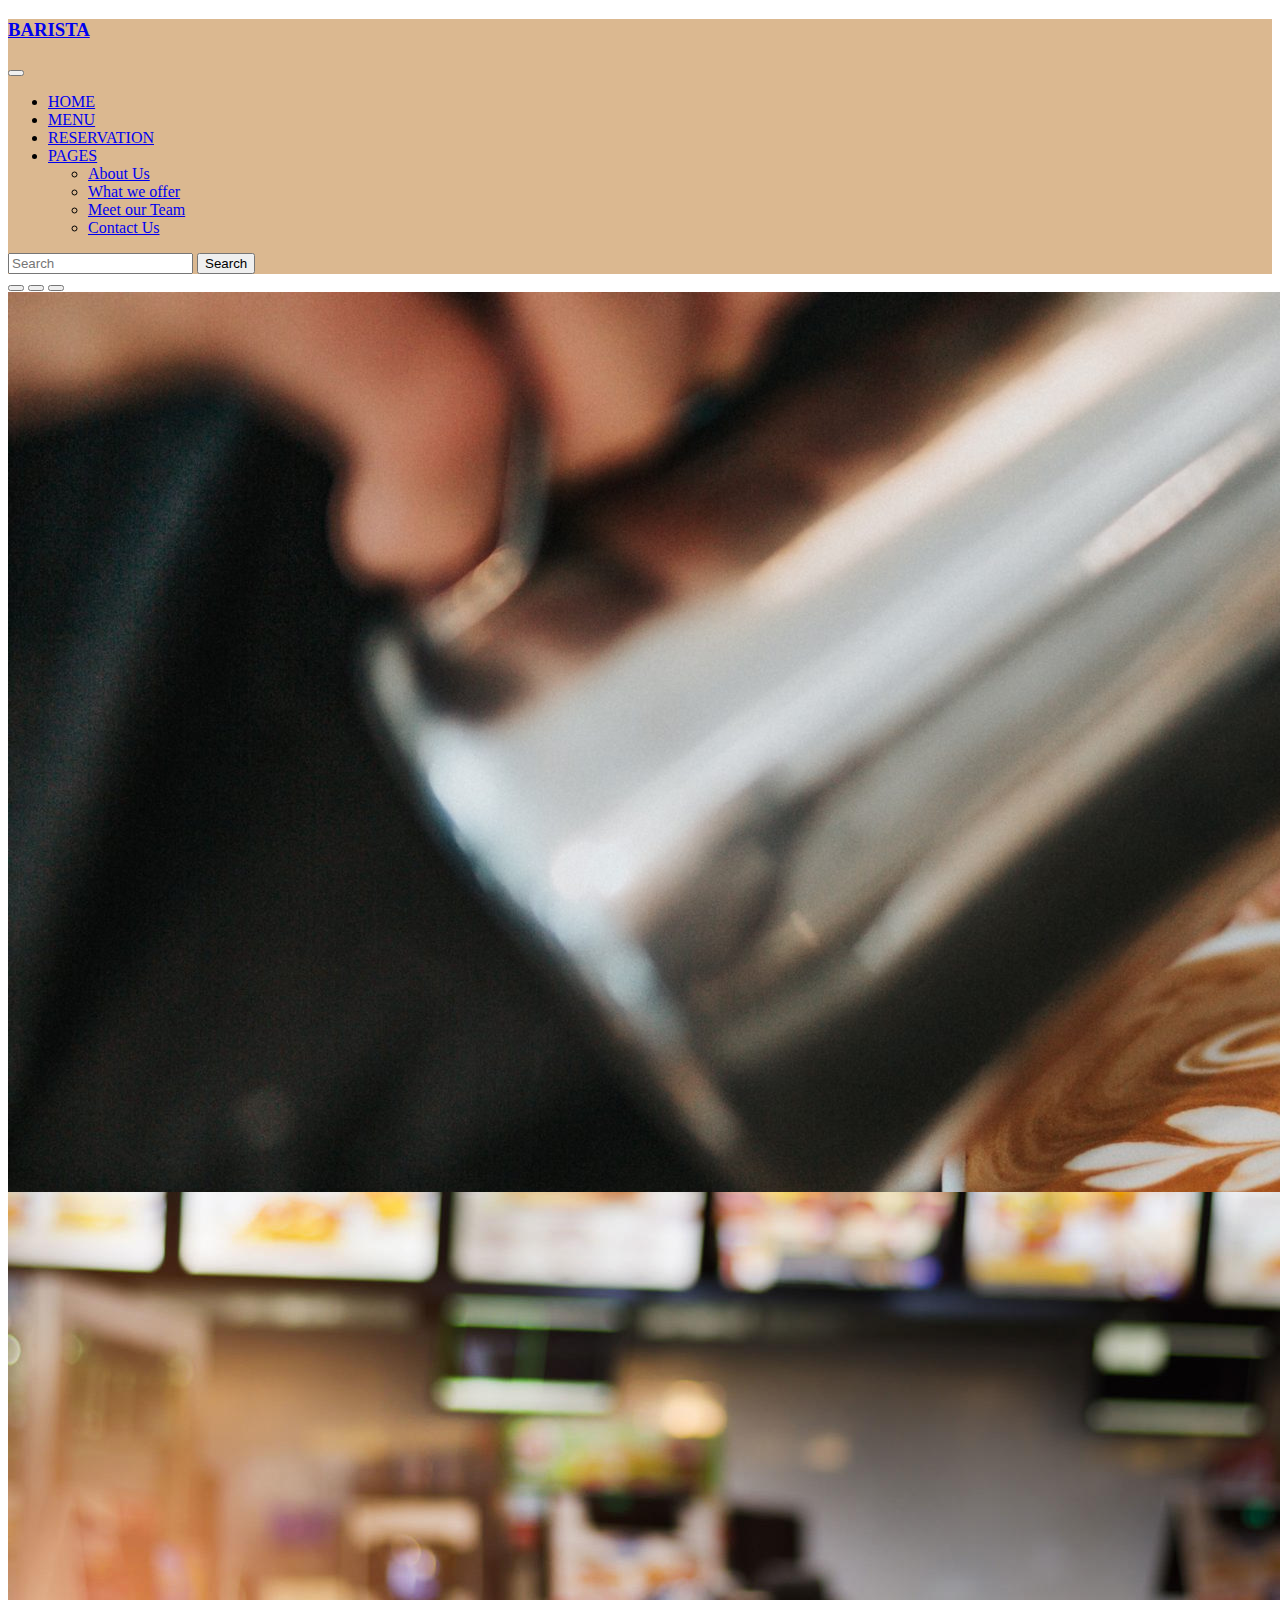
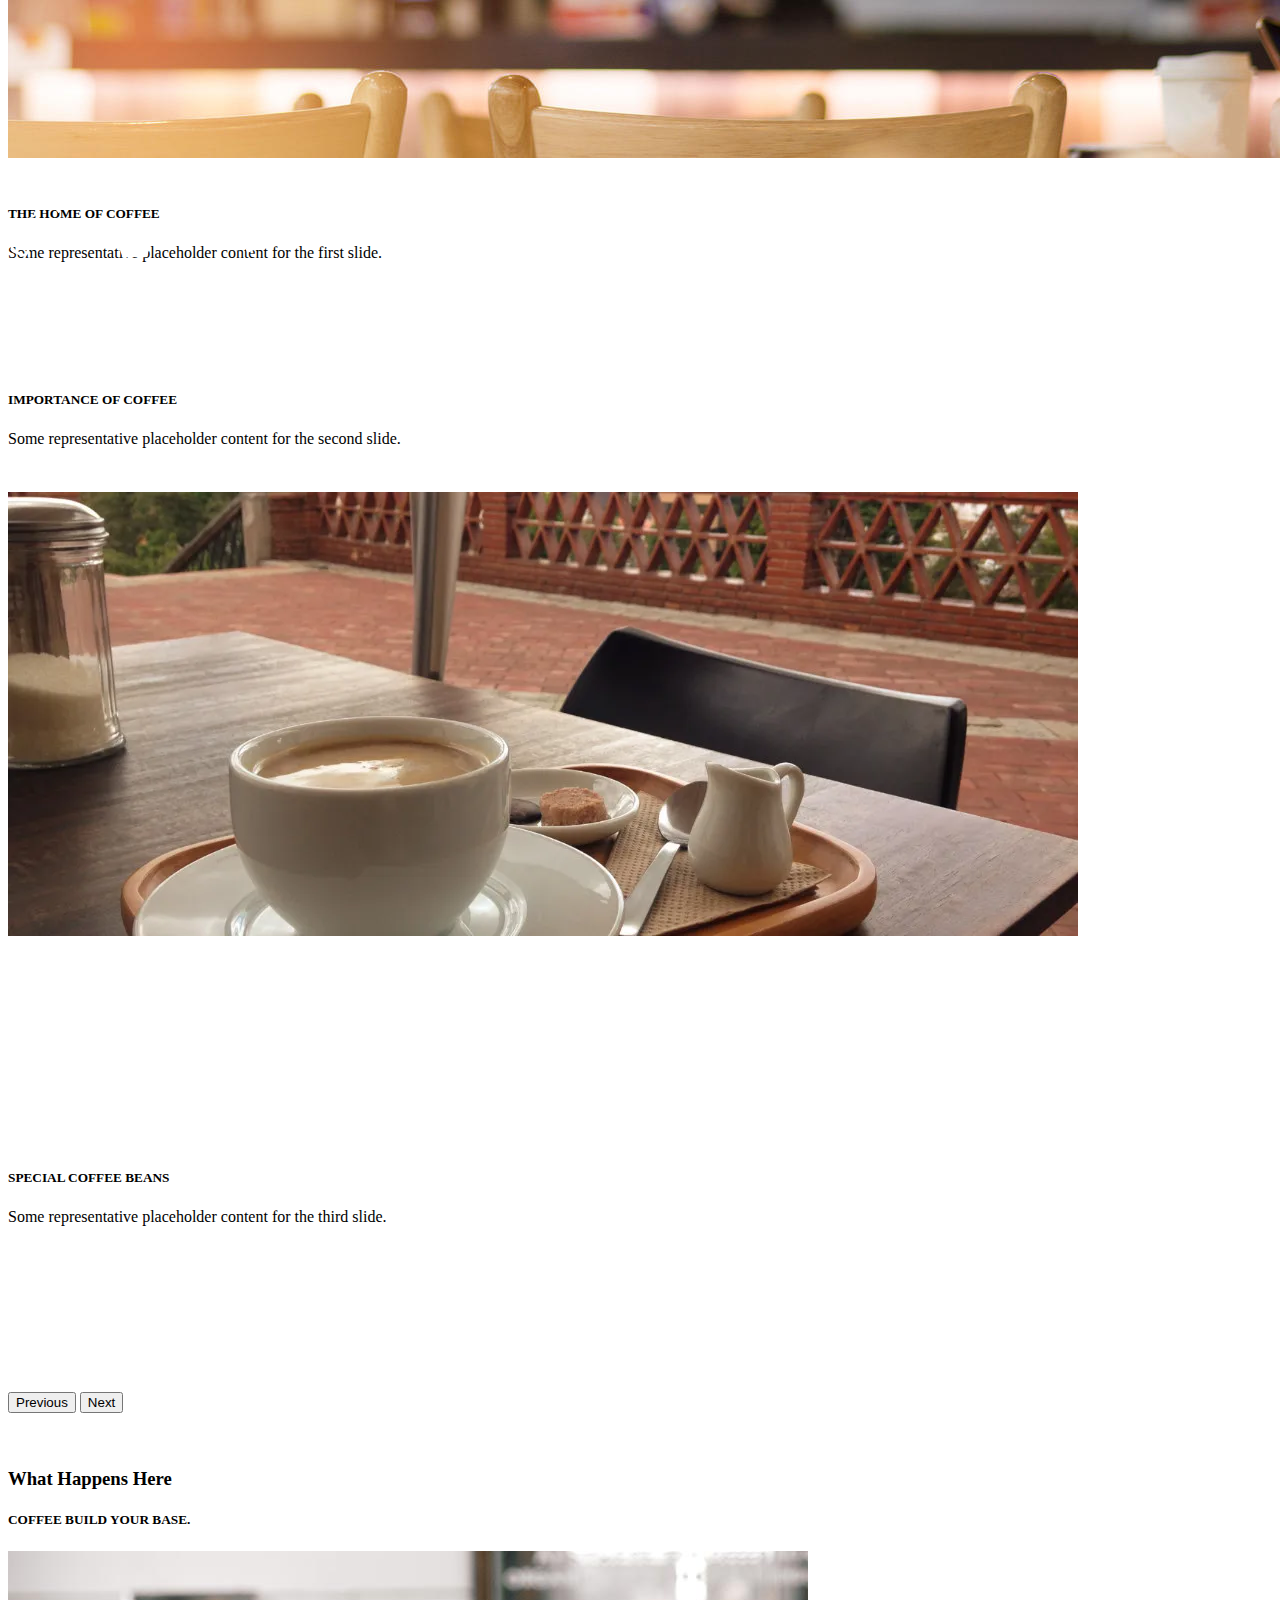
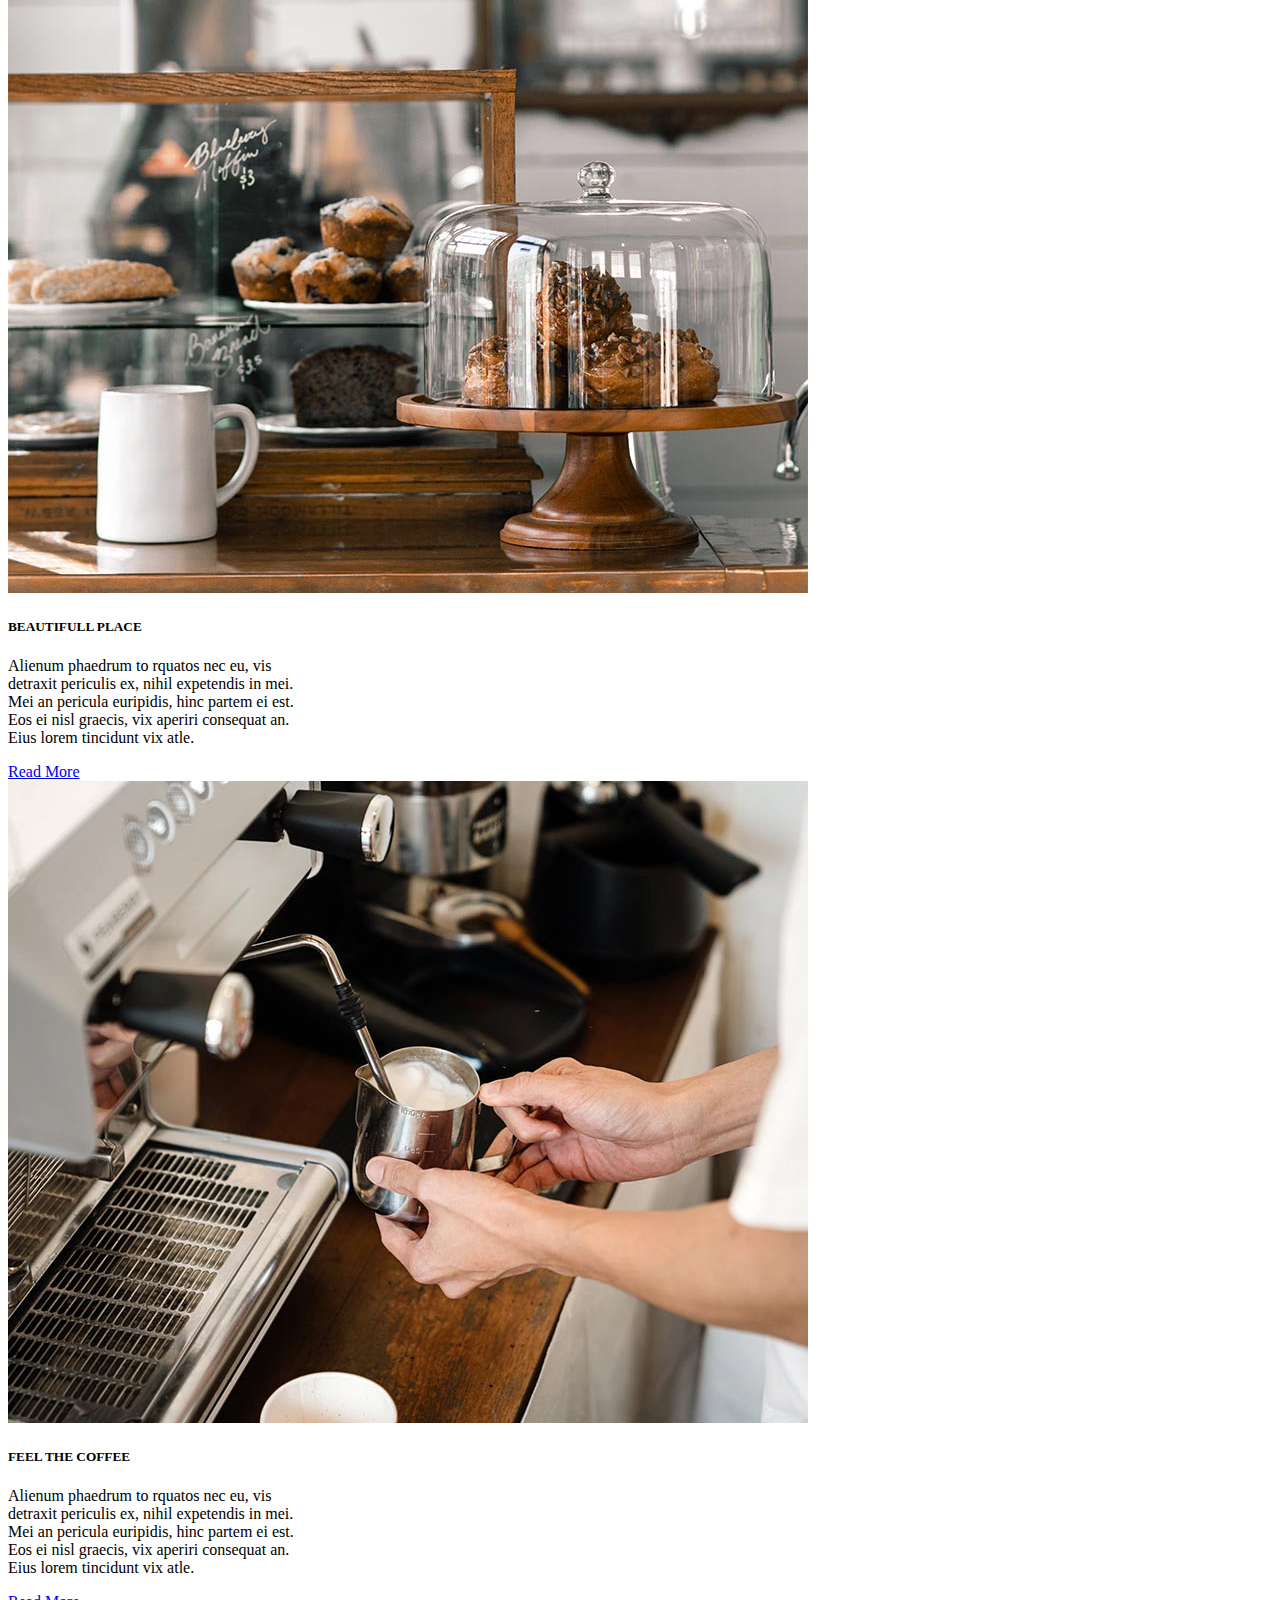
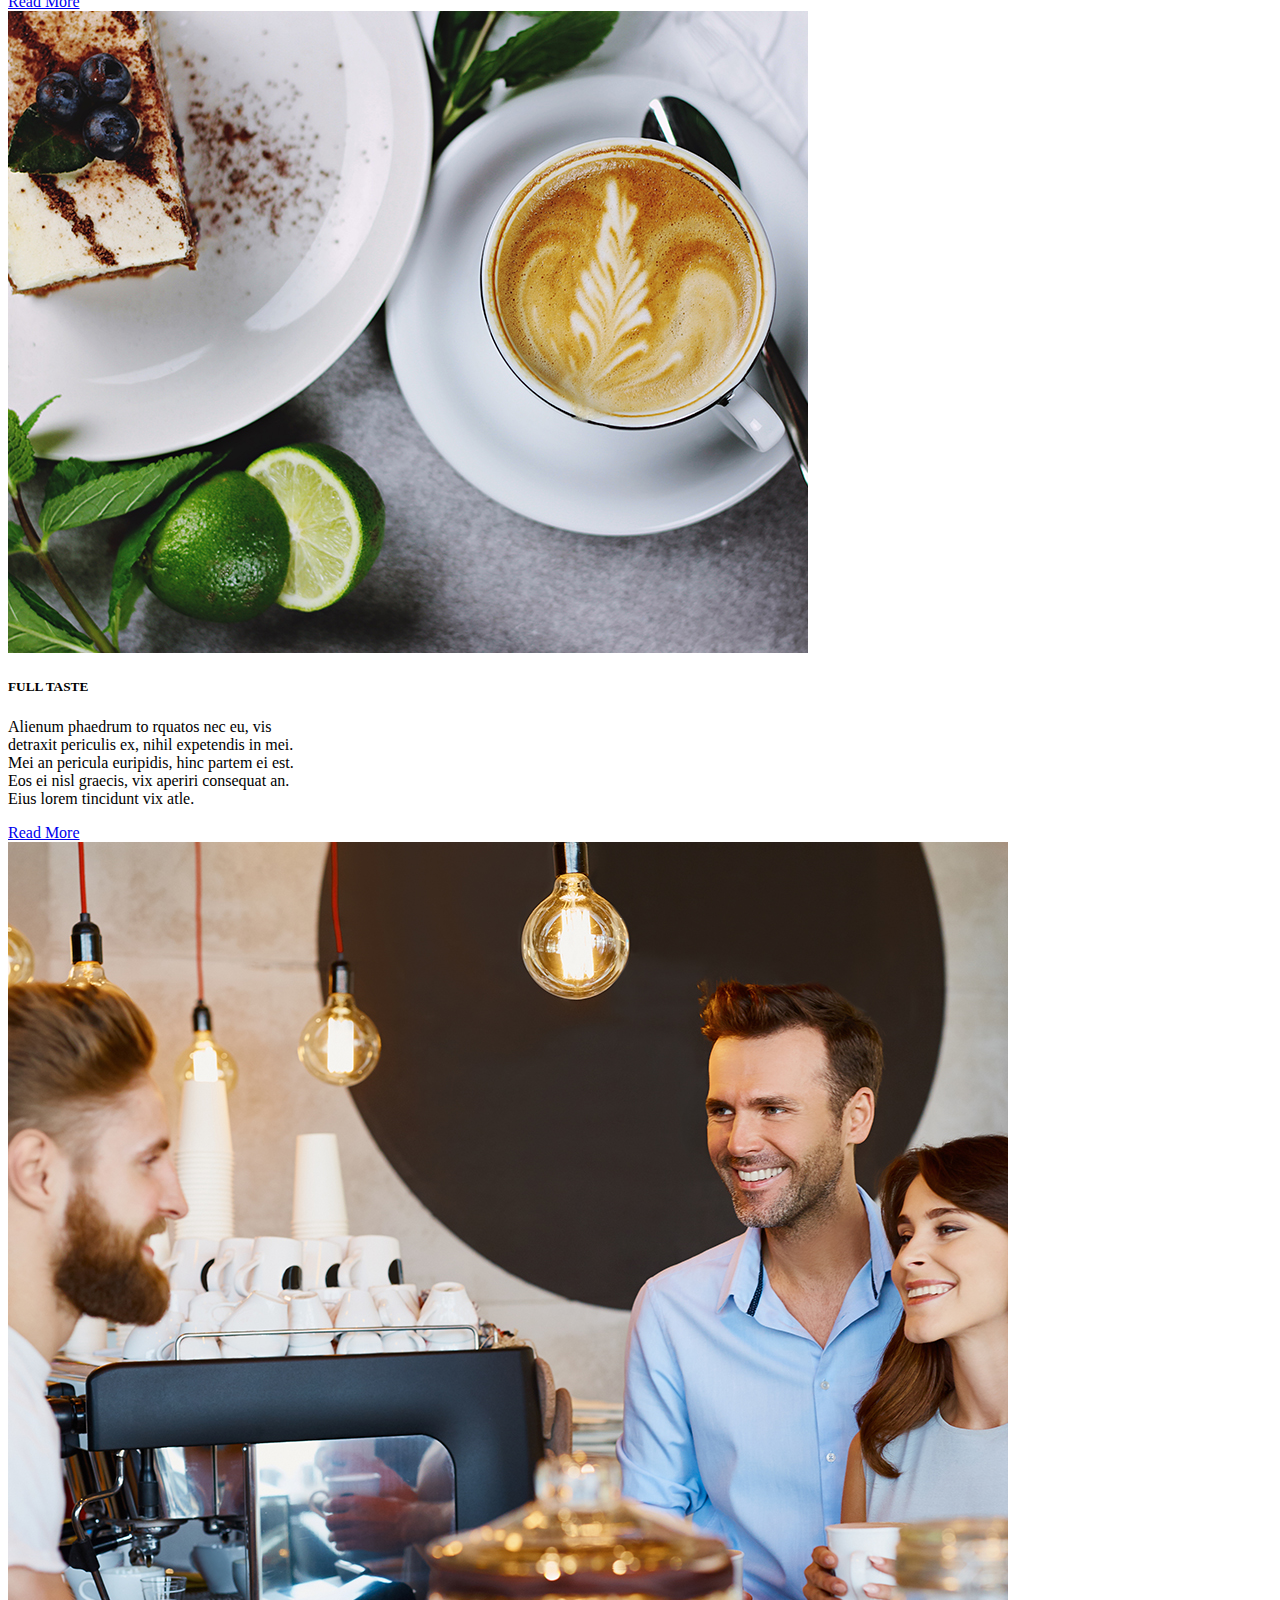
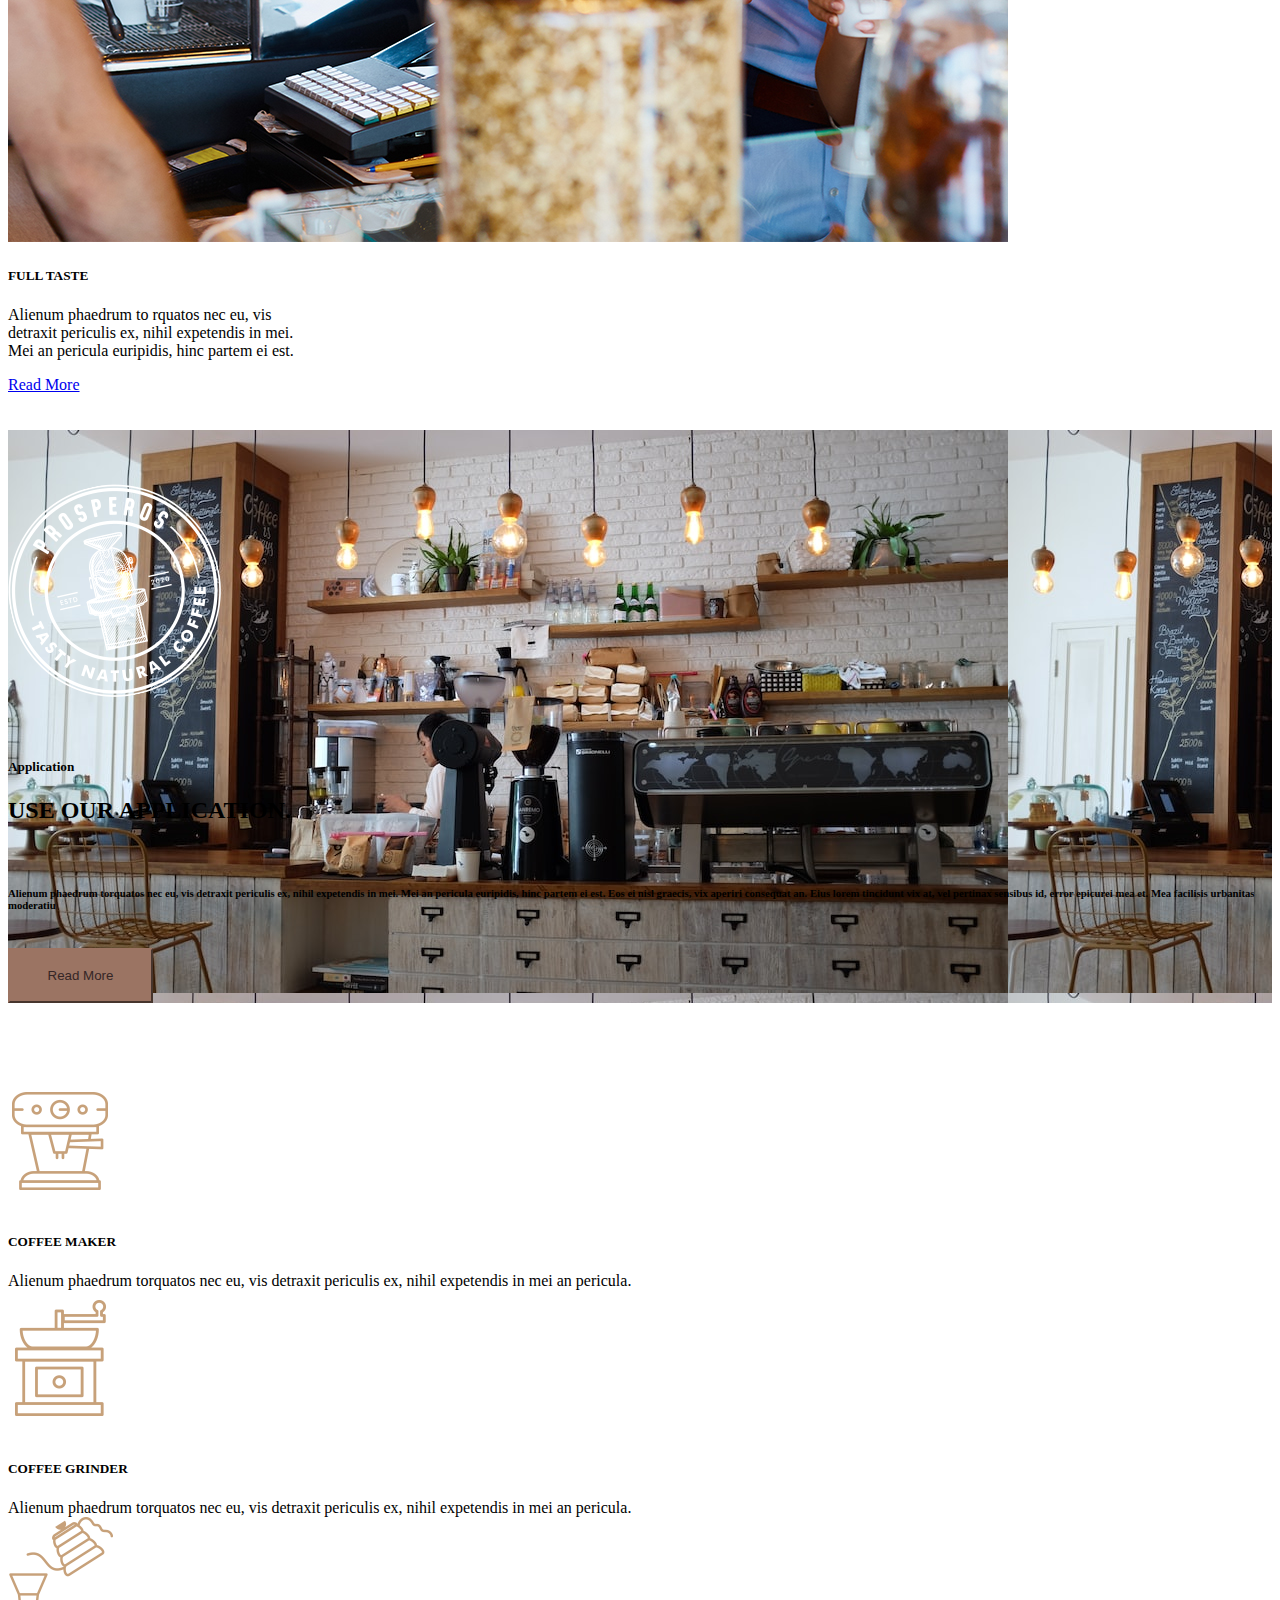
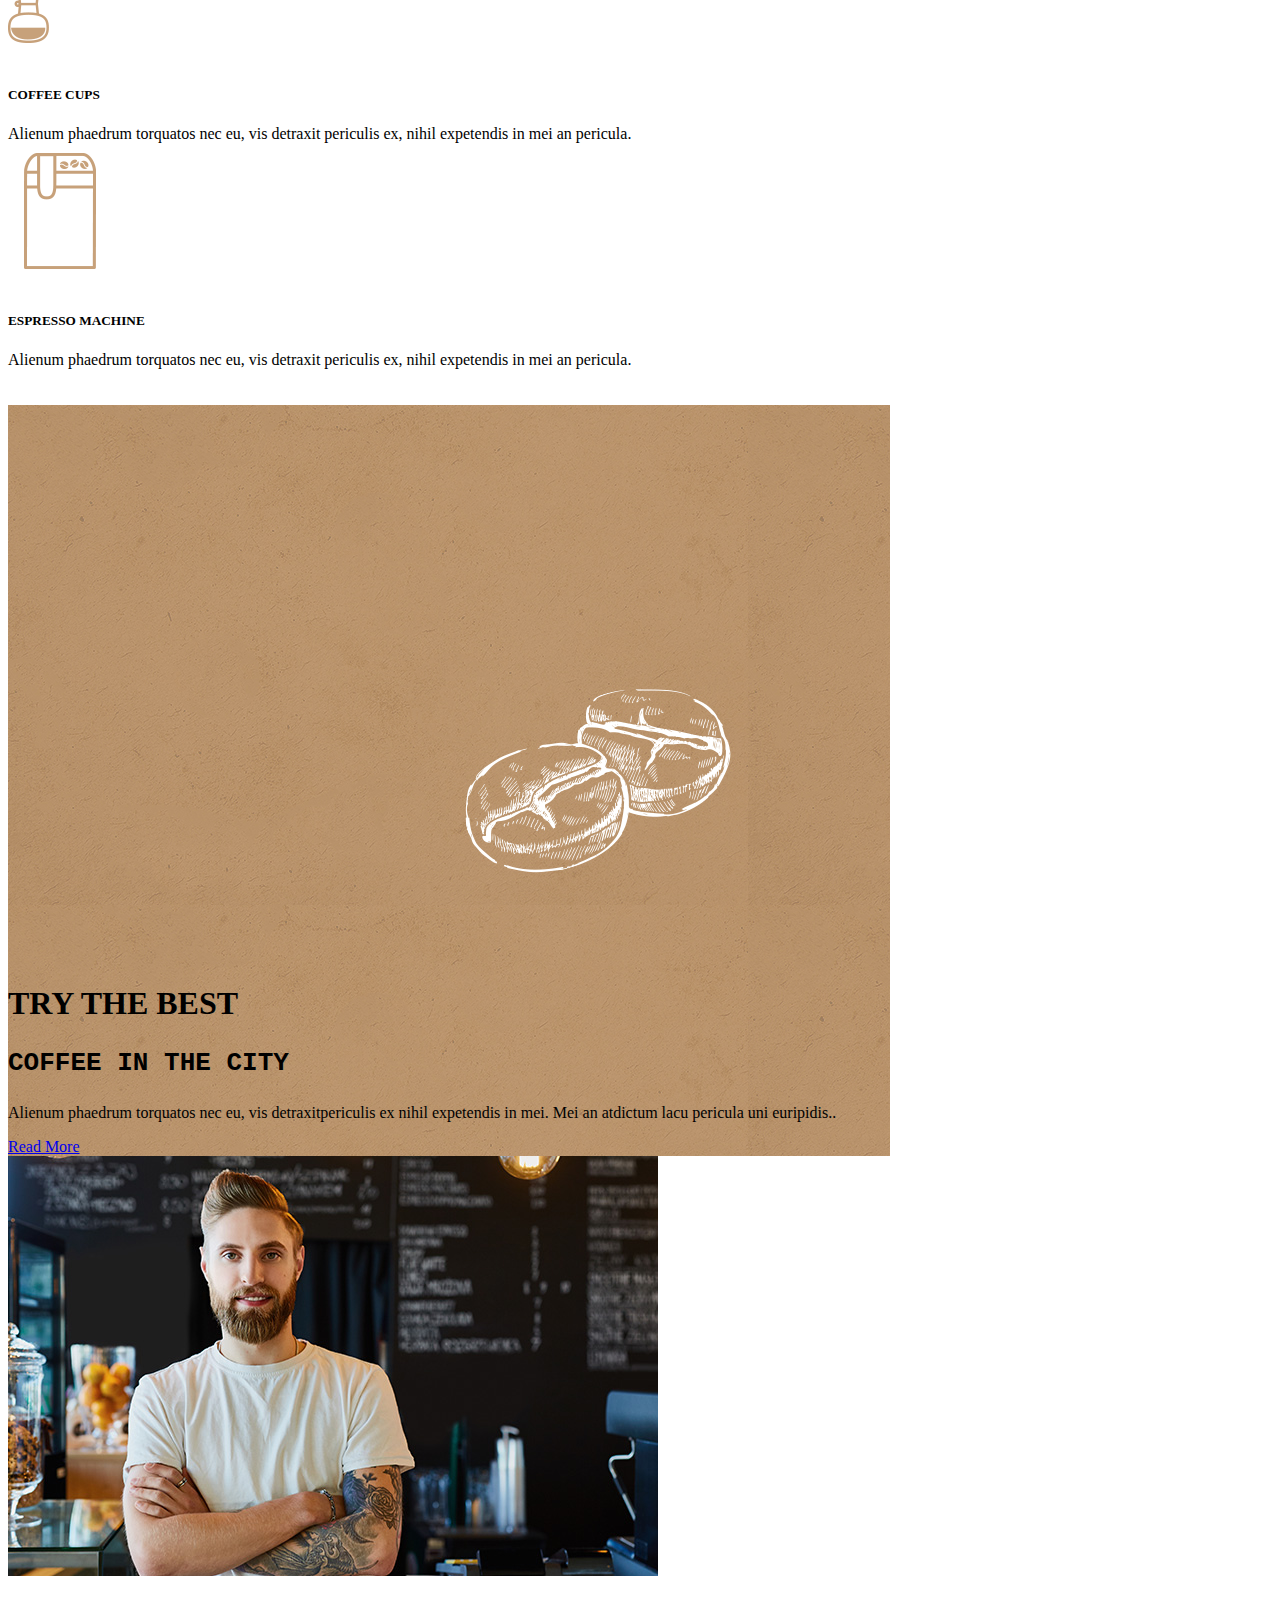
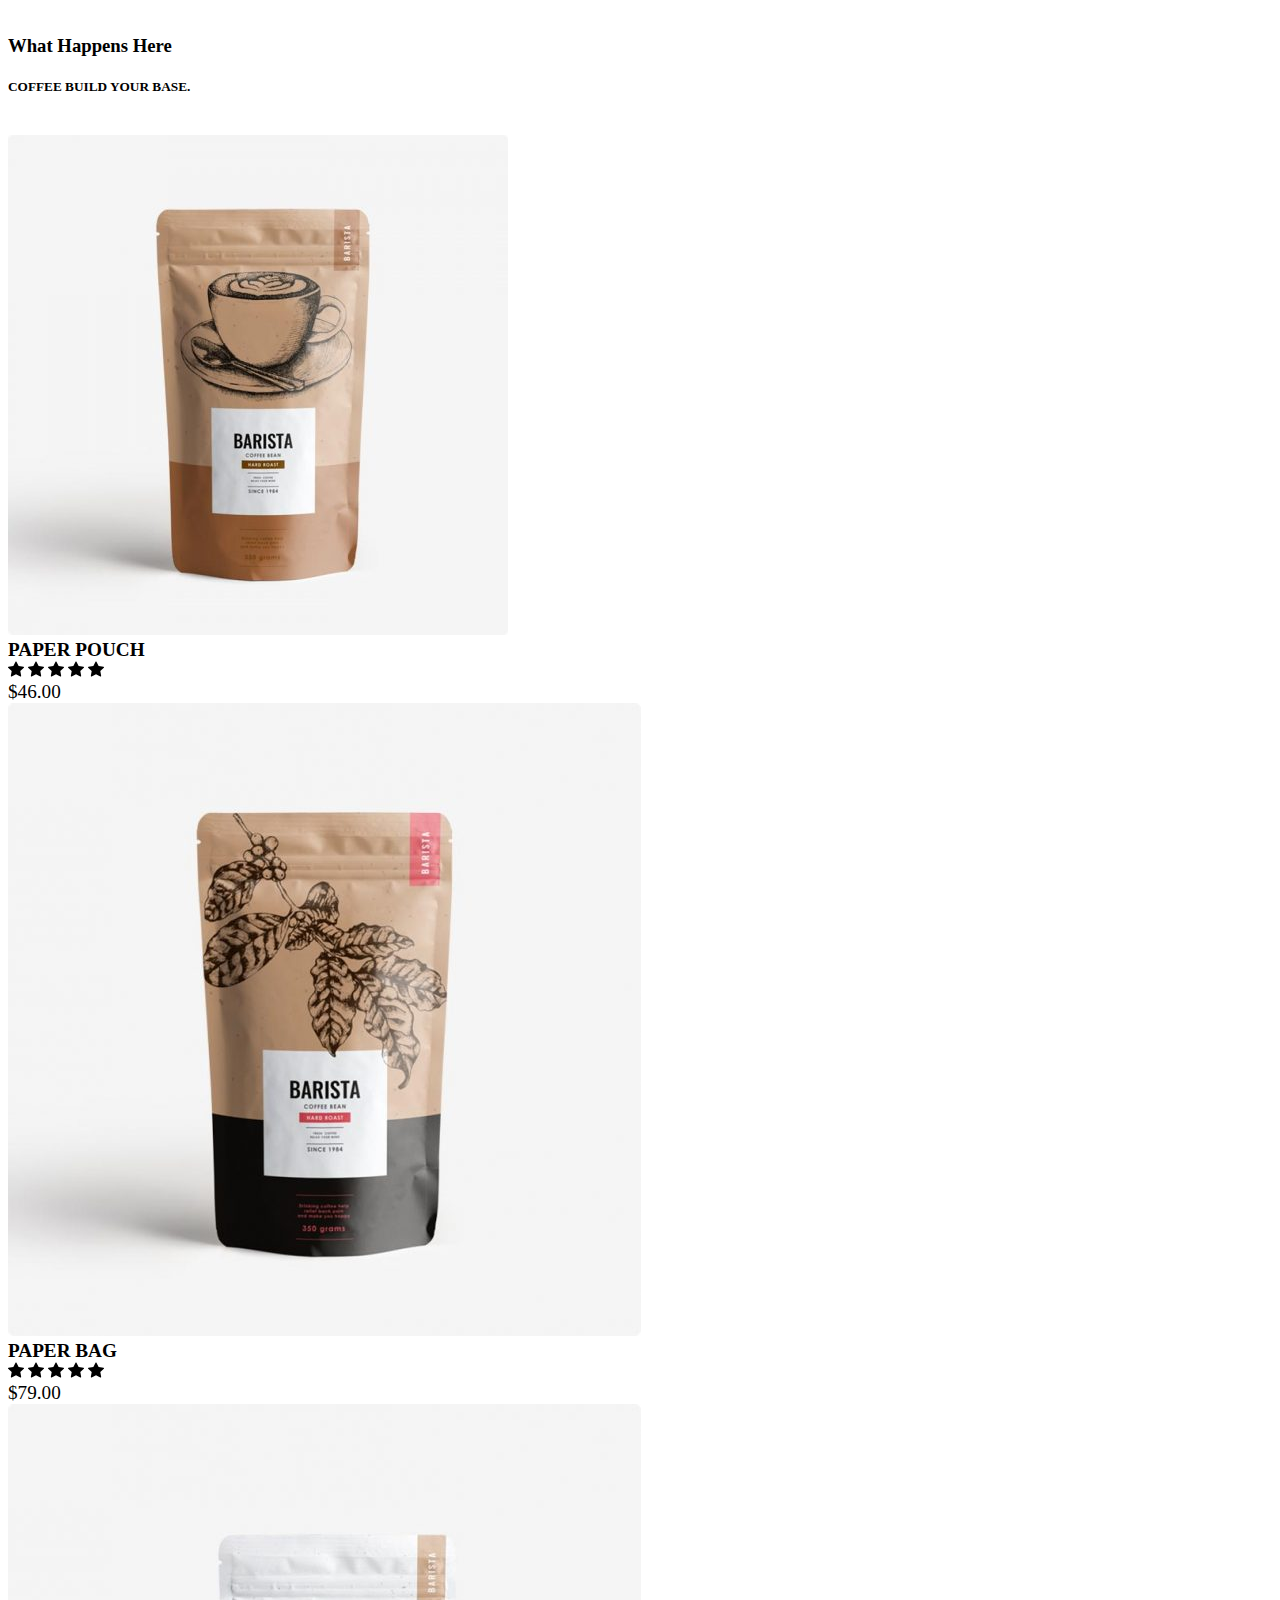
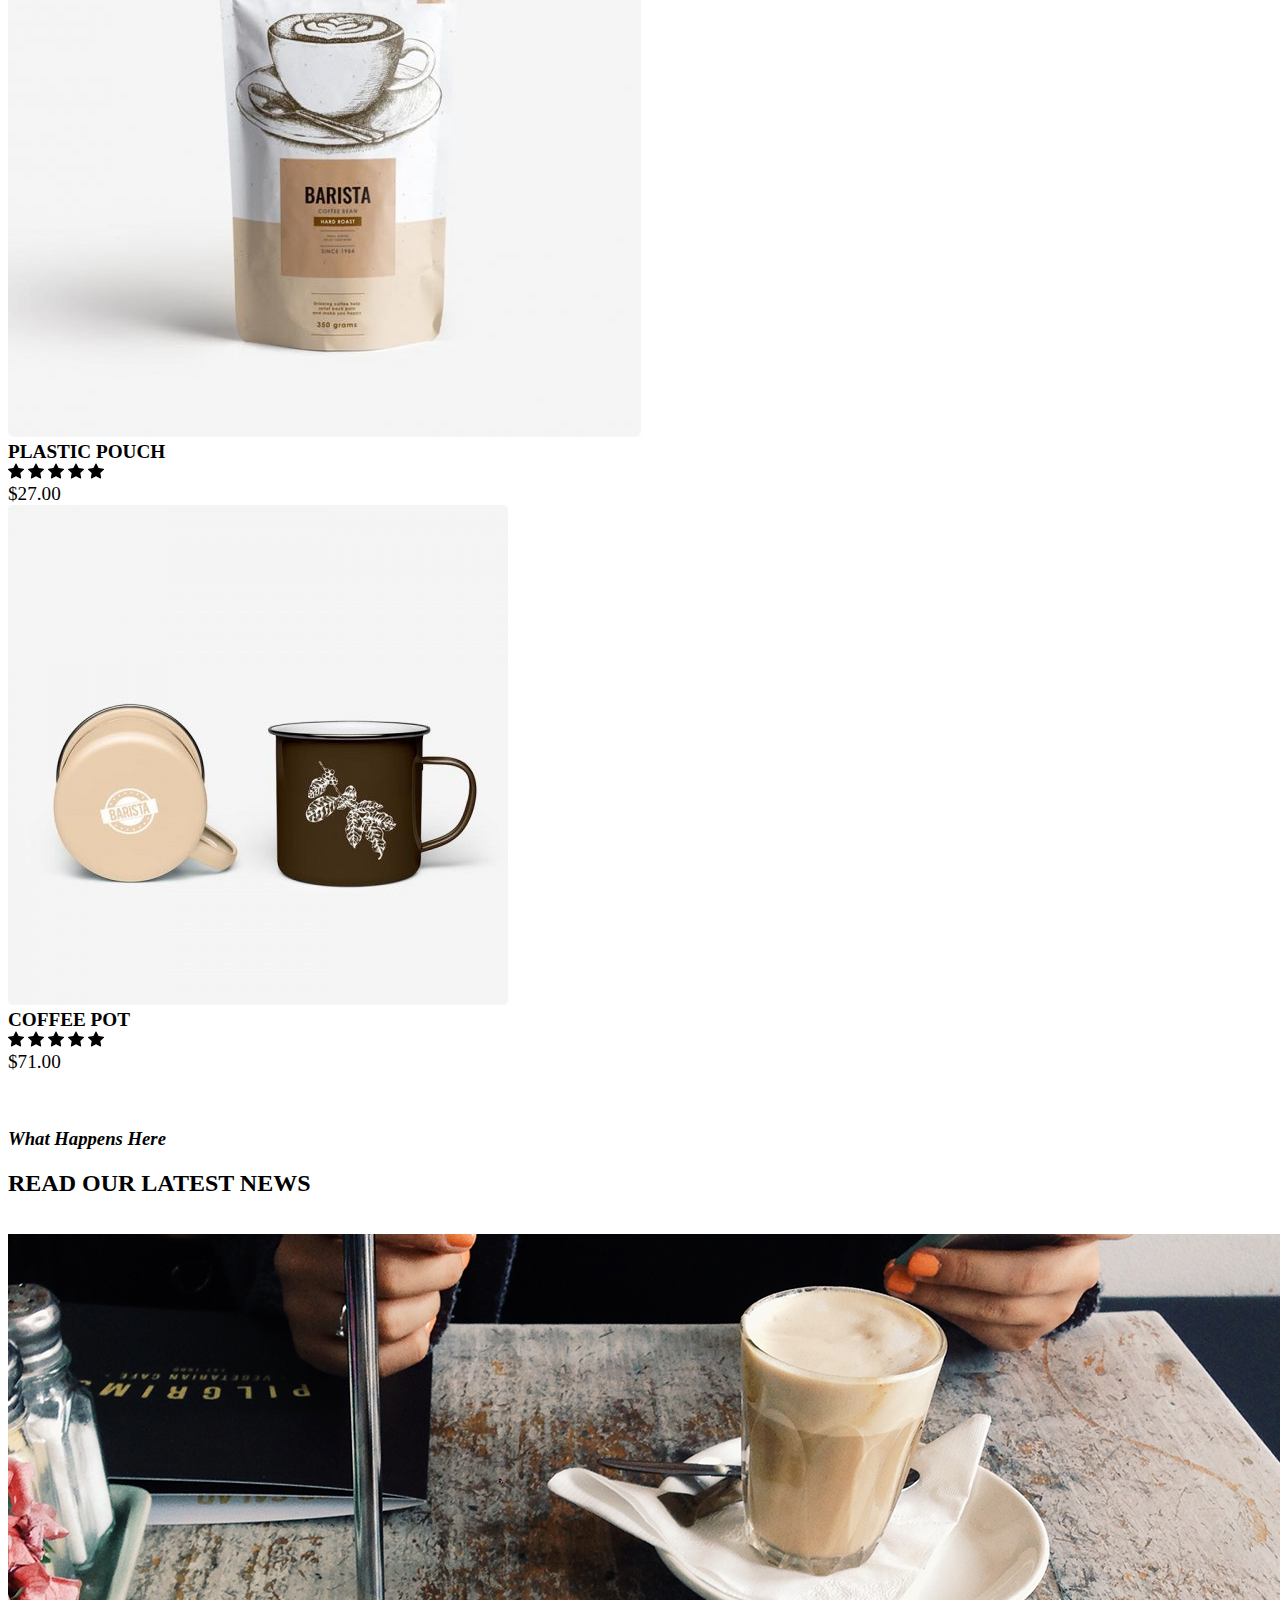
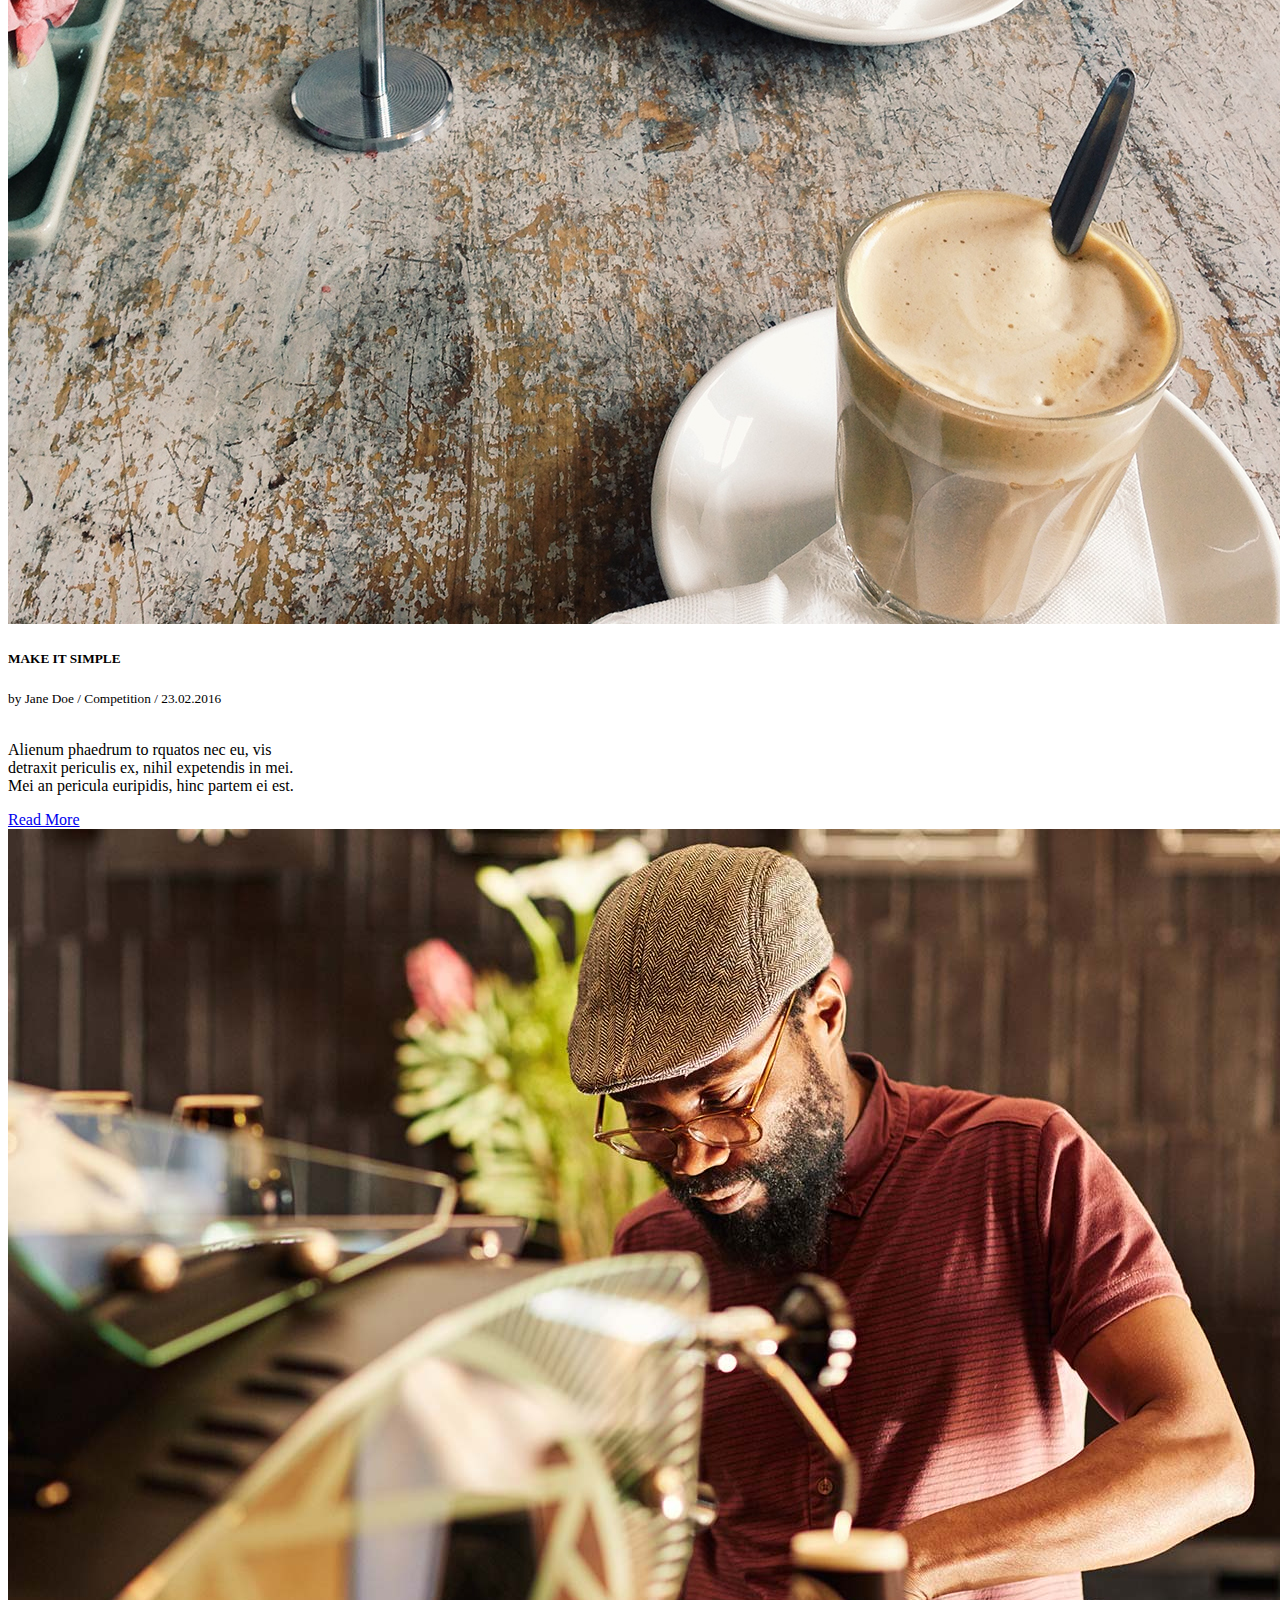
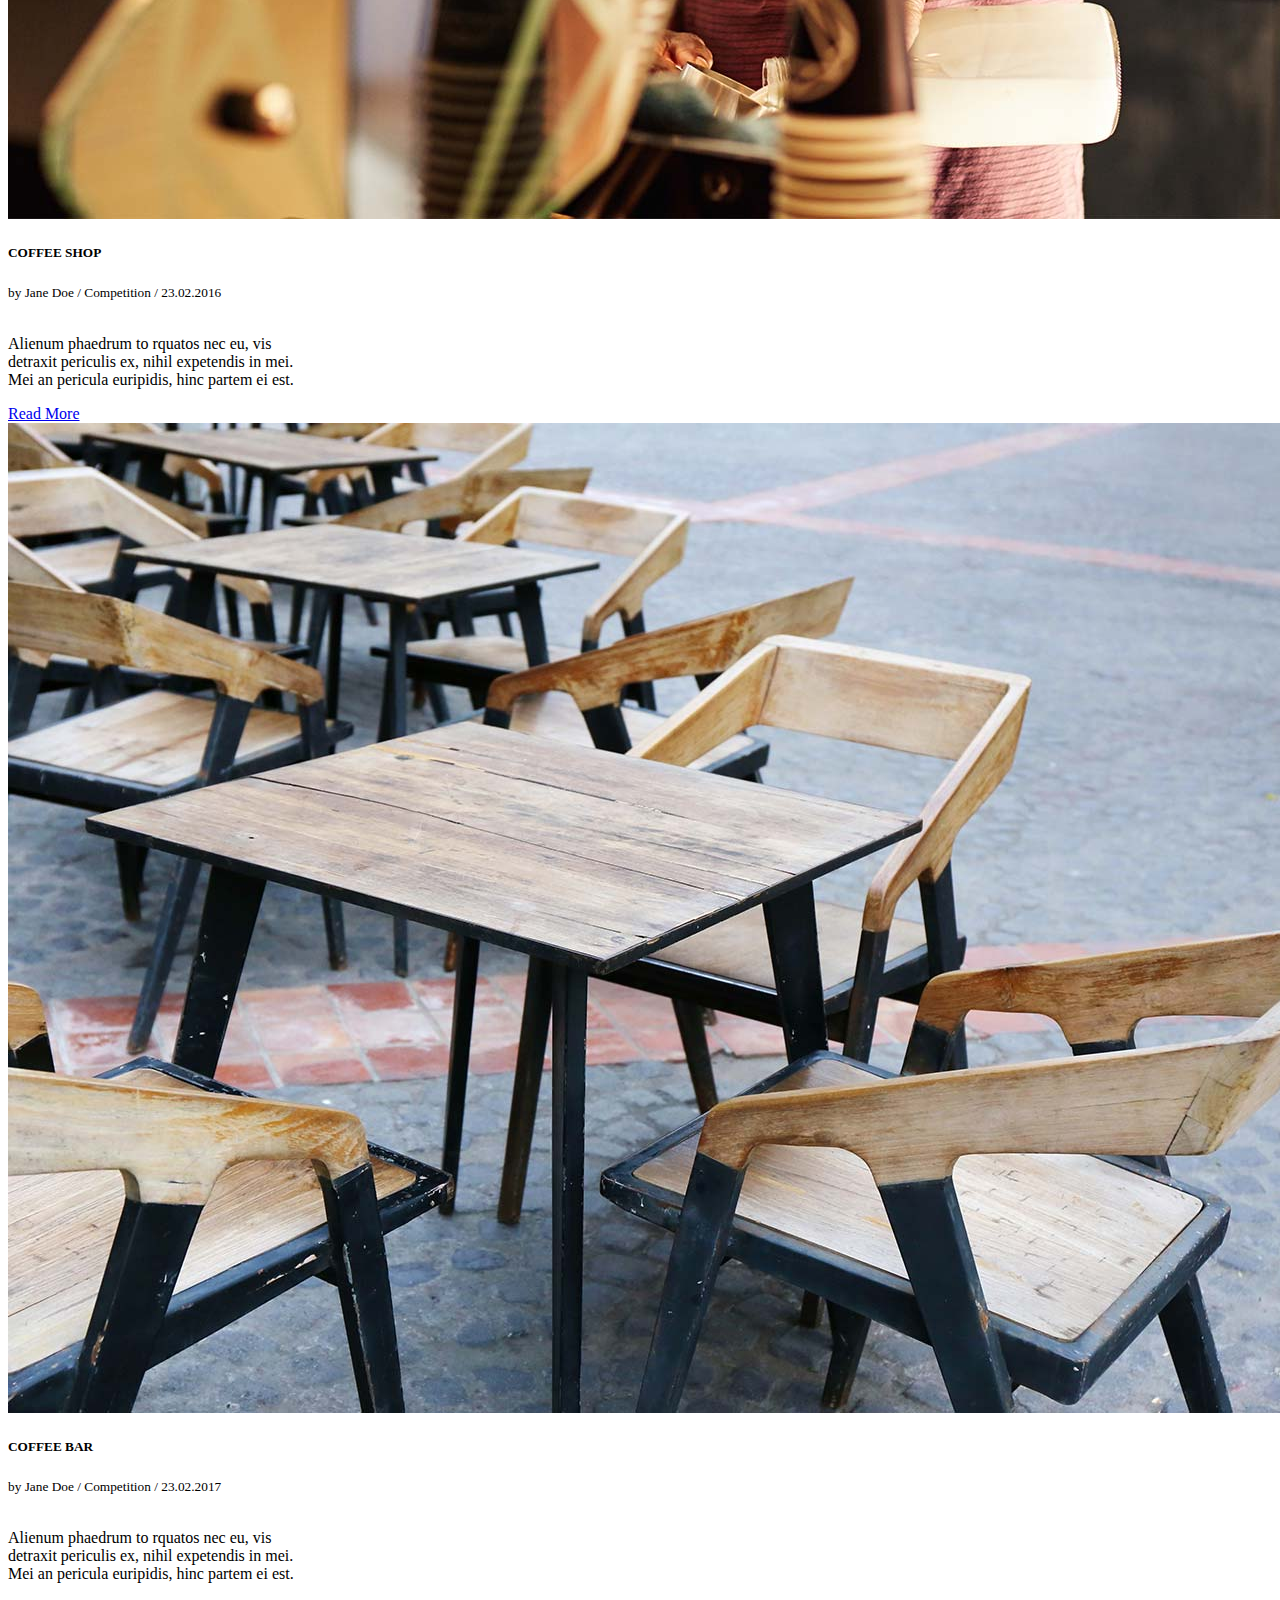
<file: index.html>
<!doctype html>
<html lang="en">
  <head>
    <meta charset="utf-8">
    <meta name="viewport" content="width=device-width, initial-scale=1">
    <title>Bootstrap demo</title>
    <link href="https://cdn.jsdelivr.net/npm/bootstrap@5.3.0-alpha2/dist/css/bootstrap.min.css" rel="stylesheet" integrity="sha384-aFq/bzH65dt+w6FI2ooMVUpc+21e0SRygnTpmBvdBgSdnuTN7QbdgL+OapgHtvPp" crossorigin="anonymous">
    <link rel="stylesheet" href="./css/index.css">
    <link rel="icon" type="image/png" href="./images/sidearea-logo.png">
  </head>
  <body>
    <section>
      <header>
   
        <nav class="navbar navbar-expand-md fixed-top navbar-dark">
          <div class="container">
          <a class="navbar-brand text-white" href="#"><h3 class="text-warning-emphasis"><b>BARISTA</b></h3></a>
          <button class="navbar-toggler" type="button" data-toggle="collapse" data-target="#navbarCollapse" aria-controls="navbarCollapse" aria-expanded="false" aria-label="Toggle navigation">
            <span class="navbar-toggler-icon"></span>
          </button>
          <div class="collapse navbar-collapse" id="navbarCollapse">
            <ul class="navbar-nav mr-auto">
              <li class="nav-item active">
                <a class="  text-dark nav-link" href="./index.html">HOME</a>
              </li>
              <li class=" nav-item">
                <a class="text-dark nav-link" href="./header.html">MENU</a>
              </li>
              <li class="nav-item">
                <a class=" text-dark nav-link" href="#">RESERVATION</a>
              </li>
              <li class="nav-item dropdown">
                <a class="nav-link text-dark dropdown-toggle" href="#" id="navbarDropdown" role="button" data-bs-toggle="dropdown" aria-expanded="false">
                  PAGES
                </a>
                <ul class="dropdown-menu" aria-labelledby="navbarDropdown">
                  <li><a class="dropdown-item" href="#">About Us</a></li>
                  <li><a class="dropdown-item" href="#">What we offer</a></li>
                <li><a class="dropdown-item" href="#">Meet our  Team</a></li>
                <li><a class="dropdown-item" href="#">Contact Us</a></li>
                </ul>
              </li>
            </ul>
            <form class="d-flex ms-auto my-2">
              <input class="form-control me-2" type="search" placeholder="Search" aria-label="Search">
              <button class="btn btn-outline-dark" type="submit">Search</button>
            </form>
          </div>
        </div>
        </nav>
         
    <div id="carouselExampleCaptions" class="carousel slide" data-bs-ride="carousel">
      <div class="carousel-indicators">
        <button type="button" data-bs-target="#carouselExampleCaptions" data-bs-slide-to="0" class="active" aria-current="true" aria-label="Slide 1"></button>
        <button type="button" data-bs-target="#carouselExampleCaptions" data-bs-slide-to="1" aria-label="Slide 2"></button>
        <button type="button" data-bs-target="#carouselExampleCaptions" data-bs-slide-to="2" aria-label="Slide 3"></button>
      </div>
      <div class="carousel-inner">
        <div class="carousel-item active">
          <img src="./images/1st imges of header.jpg" class="d-block w-100" alt="...">
              <div class="carousel-caption d-none d-md-block">
                <img src="./images/home-1-slider-img-3.png">
                <h5>THE HOME OF COFFEE</h5>
                <p>Some representative placeholder content for the first slide.</p>
              </div>
            </div>
        <div class="carousel-item">
          <img src="./images/header 3.jpg" class="d-block w-100" alt="...">
              <div class="carousel-caption d-none d-md-block">
                <img src="./images/home-1-slider-img-3.png">
                <h5>IMPORTANCE OF COFFEE</h5>
                <p>Some representative placeholder content for the second slide.</p>
              </div>
        </div>
        <div class="carousel-item">
          <img src="./images/header-3.webp" class="d-block w-100" alt="...">
          <div class="carousel-caption d-none d-md-block">
            <img src="./images/home-1-slider-img.png">
            <h5>SPECIAL COFFEE BEANS</h5>
            <p>Some representative placeholder content for the third slide.</p>
          </div>
        </div>
      </div>
      <button class="carousel-control-prev" type="button" data-bs-target="#carouselExampleCaptions" data-bs-slide="prev">
        <span class="carousel-control-prev-icon" aria-hidden="true"></span>
        <span class="visually-hidden">Previous</span>
      </button>
      <button class="carousel-control-next" type="button" data-bs-target="#carouselExampleCaptions" data-bs-slide="next">
        <span class="carousel-control-next-icon" aria-hidden="true"></span>
        <span class="visually-hidden">Next</span>
      </button>
    </div>
</div>
</div>
</div>
 </header> 
   </section>
  <br>
  <Br>
  <body>
    <section class="container-fluid">
  <h3 class="text-warning-emphasis text-center">What Happens Here</h3>
   <h5 class="text-secondary text-center"> COFFEE BUILD YOUR BASE.</h5>
 <div class="container-fluid">
    <div class="row">
      <div class="col-12">
        <div class="row">
          <!-- <div class="col-3"></div> -->
          <div class="col-lg-3">
            <div class="card" style="width: 18rem;">
              <img src="./images/h-1-img-1.jpg" class="card-img-top" alt="beautyful place">
              <div class="card-body">
                <h5 class="card-title">BEAUTIFULL PLACE</h5>
                <p class="card-text">Alienum phaedrum to rquatos nec eu, vis detraxit periculis ex, nihil expetendis in mei. Mei an pericula euripidis, hinc partem ei est. Eos ei nisl graecis, vix aperiri consequat an. Eius lorem tincidunt vix atle.</p>
                <a  class="text-warning-emphasis" href="#">Read More</a>
              </div>
            </div>
          </div>
          <div class="col-lg-3">
            <div class="card" style="width: 18rem;">
              <img src="./images/feel the coffe.jpg" class="card-img-top" alt="beautyful place">
              <div class="card-body">
                <h5 class="card-title">FEEL THE COFFEE</h5>
                <p class="card-text">Alienum phaedrum to rquatos nec eu, vis detraxit periculis ex, nihil expetendis in mei. Mei an pericula euripidis, hinc partem ei est. Eos ei nisl graecis, vix aperiri consequat an. Eius lorem tincidunt vix atle.</p>
                <a  class="text-warning-emphasis" href="#">Read More</a>
              </div>
            </div>
          </div>
          <div class="col-lg-3">
            <div class="card" style="width: 18rem;">
              <img src="./images/full taste.jpg" class="card-img-top" alt="beautyful place">
              <div class="card-body">
                <h5 class="card-title">FULL TASTE</h5>
                <p class="card-text">Alienum phaedrum to rquatos nec eu, vis detraxit periculis ex, nihil expetendis in mei. Mei an pericula euripidis, hinc partem ei est. Eos ei nisl graecis, vix aperiri consequat an. Eius lorem tincidunt vix atle.</p>
                <a class="text-warning-emphasis" href="#">Read More</a>
              </div>
            </div>
          </div>
          <div class="col-lg-3">
            <div class="card" style="width: 18rem;">
              <img src="./images/have Deserte.jpg" class="card-img-top" alt="beautyful place">
              <div class="card-body">
                <h5 class="card-title">FULL TASTE</h5>
                <p class="card-text">Alienum phaedrum to rquatos nec eu, vis detraxit periculis ex, nihil expetendis in mei. Mei an pericula euripidis, hinc partem ei est.</p>
                <a class="text-warning-emphasis" href="#">Read More</a>
              </div>
            </div>
          </div> 
        </div>
      </div>
    </div>
    </div>
    <br>
    <br>
  </section>
  <section class="prosperos">
    <div class="container-fluid">
      <div class="row">
        <div class="col-12">
          <div class="row">
            <div class="col-2"> </div>
             <div class="col-lg-4">
              <br>
              <br>
              <br>
              <img class="logo" src="./images/Application.png"></div>
             <div class="col-lg-4"> 
              <br>
              <br>
               <h5 class="text-warning-emphasis">Application</h5> 
               <h2 class="text-light">USE OUR APPLICATION.</h2>
               <br>
               <h6 class="text-light">  Alienum phaedrum torquatos nec eu, vis detraxit periculis ex, nihil expetendis in mei. Mei an pericula euripidis, hinc partem ei est. Eos ei nisl graecis, vix aperiri consequat an. Eius lorem tincidunt vix at, vel pertinax sensibus id, error epicurei mea et. Mea facilisis urbanitas moderatiu<h6>
                <br>
                <button class="app-btn">Read More</button>
             </div>
             <div class="col-2"></div>
          </div>
        </div>
      </div>
    </div>
  </section>
  <br>
  <br>
  <section>
    <div class="container">
      <div class="row">
        <div class="col-12">
          <div class="row">
            <div class="col-lg-3">
              <img src="./images/coffe maker.png">
              <br>
              <br>
              <h5>COFFEE MAKER</h5>
              <h7>Alienum phaedrum torquatos nec eu, vis detraxit periculis ex, 
                nihil expetendis in mei an pericula.</h7>
            </div>
            <div class="col-lg-3">
              <img src="./images/coffe grinder.png">
              <br>
              <br>
              <h5>COFFEE GRINDER</h5>
              <h7>Alienum phaedrum torquatos nec eu, vis detraxit periculis ex,
                 nihil expetendis in mei an pericula.</h7>
            </div>
            <div class="col-lg-3"> 
              <img src="./images/coffe cups.png">
              <br>
              <br>
              <h5>COFFEE CUPS</h5>
              <h7>Alienum phaedrum torquatos nec eu, vis detraxit periculis ex, 
                nihil expetendis in mei an pericula.</h7></div>
            <div class="col-lg-3">
              <img src="./images/espresso machine.png">
              <br>
              <br>
              <h5>ESPRESSO MACHINE</h5>
              <h7>Alienum phaedrum torquatos nec eu, vis detraxit periculis ex, 
                nihil expetendis in mei an pericula.</h7>
            </div>
          </div>
        </div>
      </div>
    </div>
  </section>
  <br>
  <Br>
    <div class="container-fluid">
      <div class="row">
        <div class="col-12">
          <div class="row">
          <div class="col-lg-1"></div> 
            <div class="coffe-city col-lg-5">
               <div class="card text-bg-dark">
               <img src="./images/home-1-s-slider-1.jpg" class="card-img" alt="...">
                <div class="card-img-overlay">
                  <br>
                  <Br>
                    <br>
                  <h1 class="card-title">TRY THE BEST <pre><b>COFFEE IN THE CITY</b></pre></h1>
                  <p class="card-text"> Alienum phaedrum torquatos nec eu, 
                    vis detraxitpericulis ex nihil expetendis in mei. Mei an
                     atdictum lacu pericula uni euripidis..</p>
                  <a  class="text-white" href="#">Read More</a>
                </div>
              </div>
            </div>
            <div class="col-lg-5">
              <img src="./images/person.jpg"
            </div>
            <div class="col-lg-1"></div>
          </div>
        </div>
      </div>
    </div>
    <section>
  <br>
  <br>
   <h3 class="text-warning-emphasis text-center">What Happens Here</h3>
   <h5 class="text-secondary text-center"> COFFEE BUILD YOUR BASE.</h5>
   <br>
   <div class="container-fluid">
    <div class="row">
      <div class="col-12">
        <div class="row">
          <div class="col-lg-3">
            <div class="card" style="width: 18rem;">
              <img src="./images/paper poch.jpg" class="card-img-top" alt="paper pouch">
              <div class="card-body">
               <big><b>PAPER POUCH</b></big>
               <br>
               <svg class="text-warning-emphasis" xmlns="http://www.w3.org/2000/svg" width="16" height="16" fill="currentColor" class="bi bi-star-fill" viewBox="0 0 16 16">
              <path d="M3.612 15.443c-.386.198-.824-.149-.746-.592l.83-4.73L.173 6.765c-.329-.314-.158-.888.283-.95l4.898-.696L7.538.792c.197-.39.73-.39.927 0l2.184 4.327 4.898.696c.441.062.612.636.282.95l-3.522 3.356.83 4.73c.078.443-.36.79-.746.592L8 13.187l-4.389 2.256z"/>
              </svg>
               <svg class="text-warning-emphasis" xmlns="http://www.w3.org/2000/svg" width="16" height="16" fill="currentColor" class="bi bi-star-fill" viewBox="0 0 16 16">
              <path d="M3.612 15.443c-.386.198-.824-.149-.746-.592l.83-4.73L.173 6.765c-.329-.314-.158-.888.283-.95l4.898-.696L7.538.792c.197-.39.73-.39.927 0l2.184 4.327 4.898.696c.441.062.612.636.282.95l-3.522 3.356.83 4.73c.078.443-.36.79-.746.592L8 13.187l-4.389 2.256z"/>
              </svg>
               <svg class="text-warning-emphasis" xmlns="http://www.w3.org/2000/svg" width="16" height="16" fill="currentColor" class="bi bi-star-fill" viewBox="0 0 16 16">
              <path d="M3.612 15.443c-.386.198-.824-.149-.746-.592l.83-4.73L.173 6.765c-.329-.314-.158-.888.283-.95l4.898-.696L7.538.792c.197-.39.73-.39.927 0l2.184 4.327 4.898.696c.441.062.612.636.282.95l-3.522 3.356.83 4.73c.078.443-.36.79-.746.592L8 13.187l-4.389 2.256z"/>
              </svg>
               <svg class="text-warning-emphasis" xmlns="http://www.w3.org/2000/svg" width="16" height="16" fill="currentColor" class="bi bi-star-fill" viewBox="0 0 16 16">
              <path d="M3.612 15.443c-.386.198-.824-.149-.746-.592l.83-4.73L.173 6.765c-.329-.314-.158-.888.283-.95l4.898-.696L7.538.792c.197-.39.73-.39.927 0l2.184 4.327 4.898.696c.441.062.612.636.282.95l-3.522 3.356.83 4.73c.078.443-.36.79-.746.592L8 13.187l-4.389 2.256z"/>
              </svg>
               <svg class="text-warning-emphasis" xmlns="http://www.w3.org/2000/svg" width="16" height="16" fill="currentColor" class="bi bi-star-fill" viewBox="0 0 16 16">
              <path d="M3.612 15.443c-.386.198-.824-.149-.746-.592l.83-4.73L.173 6.765c-.329-.314-.158-.888.283-.95l4.898-.696L7.538.792c.197-.39.73-.39.927 0l2.184 4.327 4.898.696c.441.062.612.636.282.95l-3.522 3.356.83 4.73c.078.443-.36.79-.746.592L8 13.187l-4.389 2.256z"/>
              </svg>
              <br>
              <big>$46.00</big>
              </div>
            </div>
          </div>
          <div class="col-lg-3">
            <div class="card" style="width: 18rem;">
              <img src="./images/paper bag.jpg" class="card-img-top" alt="paper pouch">
              <div class="card-body">
               <big><b>PAPER BAG</b></big>
               <br>
               <svg class="text-warning-emphasis" xmlns="http://www.w3.org/2000/svg" width="16" height="16" fill="currentColor" class="bi bi-star-fill" viewBox="0 0 16 16">
              <path d="M3.612 15.443c-.386.198-.824-.149-.746-.592l.83-4.73L.173 6.765c-.329-.314-.158-.888.283-.95l4.898-.696L7.538.792c.197-.39.73-.39.927 0l2.184 4.327 4.898.696c.441.062.612.636.282.95l-3.522 3.356.83 4.73c.078.443-.36.79-.746.592L8 13.187l-4.389 2.256z"/>
              </svg>
               <svg class="text-warning-emphasis" xmlns="http://www.w3.org/2000/svg" width="16" height="16" fill="currentColor" class="bi bi-star-fill" viewBox="0 0 16 16">
              <path d="M3.612 15.443c-.386.198-.824-.149-.746-.592l.83-4.73L.173 6.765c-.329-.314-.158-.888.283-.95l4.898-.696L7.538.792c.197-.39.73-.39.927 0l2.184 4.327 4.898.696c.441.062.612.636.282.95l-3.522 3.356.83 4.73c.078.443-.36.79-.746.592L8 13.187l-4.389 2.256z"/>
              </svg>
               <svg class="text-warning-emphasis" xmlns="http://www.w3.org/2000/svg" width="16" height="16" fill="currentColor" class="bi bi-star-fill" viewBox="0 0 16 16">
              <path d="M3.612 15.443c-.386.198-.824-.149-.746-.592l.83-4.73L.173 6.765c-.329-.314-.158-.888.283-.95l4.898-.696L7.538.792c.197-.39.73-.39.927 0l2.184 4.327 4.898.696c.441.062.612.636.282.95l-3.522 3.356.83 4.73c.078.443-.36.79-.746.592L8 13.187l-4.389 2.256z"/>
              </svg>
               <svg class="text-warning-emphasis" xmlns="http://www.w3.org/2000/svg" width="16" height="16" fill="currentColor" class="bi bi-star-fill" viewBox="0 0 16 16">
              <path d="M3.612 15.443c-.386.198-.824-.149-.746-.592l.83-4.73L.173 6.765c-.329-.314-.158-.888.283-.95l4.898-.696L7.538.792c.197-.39.73-.39.927 0l2.184 4.327 4.898.696c.441.062.612.636.282.95l-3.522 3.356.83 4.73c.078.443-.36.79-.746.592L8 13.187l-4.389 2.256z"/>
              </svg>
               <svg class="text-warning-emphasis" xmlns="http://www.w3.org/2000/svg" width="16" height="16" fill="currentColor" class="bi bi-star-fill" viewBox="0 0 16 16">
              <path d="M3.612 15.443c-.386.198-.824-.149-.746-.592l.83-4.73L.173 6.765c-.329-.314-.158-.888.283-.95l4.898-.696L7.538.792c.197-.39.73-.39.927 0l2.184 4.327 4.898.696c.441.062.612.636.282.95l-3.522 3.356.83 4.73c.078.443-.36.79-.746.592L8 13.187l-4.389 2.256z"/>
              </svg>
              <br>
              <big>$79.00</big>
              </div>
            </div>
          </div>
          <div class="col-lg-3">
            <div class="card" style="width: 18rem;">
              <img src="./images/plastic pouch.jpg" class="card-img-top" alt="paper pouch">
              <div class="card-body">
               <big><b>PLASTIC POUCH</b></big>
               <br>
               <svg class="text-warning-emphasis" xmlns="http://www.w3.org/2000/svg" width="16" height="16" fill="currentColor" class="bi bi-star-fill" viewBox="0 0 16 16">
              <path d="M3.612 15.443c-.386.198-.824-.149-.746-.592l.83-4.73L.173 6.765c-.329-.314-.158-.888.283-.95l4.898-.696L7.538.792c.197-.39.73-.39.927 0l2.184 4.327 4.898.696c.441.062.612.636.282.95l-3.522 3.356.83 4.73c.078.443-.36.79-.746.592L8 13.187l-4.389 2.256z"/>
              </svg>
               <svg class="text-warning-emphasis" xmlns="http://www.w3.org/2000/svg" width="16" height="16" fill="currentColor" class="bi bi-star-fill" viewBox="0 0 16 16">
              <path d="M3.612 15.443c-.386.198-.824-.149-.746-.592l.83-4.73L.173 6.765c-.329-.314-.158-.888.283-.95l4.898-.696L7.538.792c.197-.39.73-.39.927 0l2.184 4.327 4.898.696c.441.062.612.636.282.95l-3.522 3.356.83 4.73c.078.443-.36.79-.746.592L8 13.187l-4.389 2.256z"/>
              </svg>
               <svg class="text-warning-emphasis" xmlns="http://www.w3.org/2000/svg" width="16" height="16" fill="currentColor" class="bi bi-star-fill" viewBox="0 0 16 16">
              <path d="M3.612 15.443c-.386.198-.824-.149-.746-.592l.83-4.73L.173 6.765c-.329-.314-.158-.888.283-.95l4.898-.696L7.538.792c.197-.39.73-.39.927 0l2.184 4.327 4.898.696c.441.062.612.636.282.95l-3.522 3.356.83 4.73c.078.443-.36.79-.746.592L8 13.187l-4.389 2.256z"/>
              </svg>
               <svg  class="text-warning-emphasis" xmlns="http://www.w3.org/2000/svg" width="16" height="16" fill="currentColor" class="bi bi-star-fill" viewBox="0 0 16 16">
              <path d="M3.612 15.443c-.386.198-.824-.149-.746-.592l.83-4.73L.173 6.765c-.329-.314-.158-.888.283-.95l4.898-.696L7.538.792c.197-.39.73-.39.927 0l2.184 4.327 4.898.696c.441.062.612.636.282.95l-3.522 3.356.83 4.73c.078.443-.36.79-.746.592L8 13.187l-4.389 2.256z"/>
              </svg>
               <svg class="text-warning-emphasis" xmlns="http://www.w3.org/2000/svg" width="16" height="16" fill="currentColor" class="bi bi-star-fill" viewBox="0 0 16 16">
              <path d="M3.612 15.443c-.386.198-.824-.149-.746-.592l.83-4.73L.173 6.765c-.329-.314-.158-.888.283-.95l4.898-.696L7.538.792c.197-.39.73-.39.927 0l2.184 4.327 4.898.696c.441.062.612.636.282.95l-3.522 3.356.83 4.73c.078.443-.36.79-.746.592L8 13.187l-4.389 2.256z"/>
              </svg>
              <br>
              <big>$27.00</big>
              </div>
            </div>
          </div>
          <div class="col-lg-3">
            <div class="card" style="width: 18rem;">
              <img src="./images/coffee pot.jpg" class="card-img-top" alt="paper pouch">
              <div class="card-body">
               <big><b>COFFEE POT</b></big>
               <br>
               <svg class="text-warning-emphasis" xmlns="http://www.w3.org/2000/svg" width="16" height="16" fill="currentColor" class="bi bi-star-fill" viewBox="0 0 16 16">
              <path d="M3.612 15.443c-.386.198-.824-.149-.746-.592l.83-4.73L.173 6.765c-.329-.314-.158-.888.283-.95l4.898-.696L7.538.792c.197-.39.73-.39.927 0l2.184 4.327 4.898.696c.441.062.612.636.282.95l-3.522 3.356.83 4.73c.078.443-.36.79-.746.592L8 13.187l-4.389 2.256z"/>
              </svg>
               <svg class="text-warning-emphasis" xmlns="http://www.w3.org/2000/svg" width="16" height="16" fill="currentColor" class="bi bi-star-fill" viewBox="0 0 16 16">
              <path d="M3.612 15.443c-.386.198-.824-.149-.746-.592l.83-4.73L.173 6.765c-.329-.314-.158-.888.283-.95l4.898-.696L7.538.792c.197-.39.73-.39.927 0l2.184 4.327 4.898.696c.441.062.612.636.282.95l-3.522 3.356.83 4.73c.078.443-.36.79-.746.592L8 13.187l-4.389 2.256z"/>
              </svg>
               <svg class="text-warning-emphasis" xmlns="http://www.w3.org/2000/svg" width="16" height="16" fill="currentColor" class="bi bi-star-fill" viewBox="0 0 16 16">
              <path d="M3.612 15.443c-.386.198-.824-.149-.746-.592l.83-4.73L.173 6.765c-.329-.314-.158-.888.283-.95l4.898-.696L7.538.792c.197-.39.73-.39.927 0l2.184 4.327 4.898.696c.441.062.612.636.282.95l-3.522 3.356.83 4.73c.078.443-.36.79-.746.592L8 13.187l-4.389 2.256z"/>
              </svg>
               <svg class="text-warning-emphasis" xmlns="http://www.w3.org/2000/svg" width="16" height="16" fill="currentColor" class="bi bi-star-fill" viewBox="0 0 16 16">
              <path d="M3.612 15.443c-.386.198-.824-.149-.746-.592l.83-4.73L.173 6.765c-.329-.314-.158-.888.283-.95l4.898-.696L7.538.792c.197-.39.73-.39.927 0l2.184 4.327 4.898.696c.441.062.612.636.282.95l-3.522 3.356.83 4.73c.078.443-.36.79-.746.592L8 13.187l-4.389 2.256z"/>
              </svg>
               <svg class="text-warning-emphasis" xmlns="http://www.w3.org/2000/svg" width="16" height="16" fill="currentColor" class="bi bi-star-fill" viewBox="0 0 16 16">
              <path d="M3.612 15.443c-.386.198-.824-.149-.746-.592l.83-4.73L.173 6.765c-.329-.314-.158-.888.283-.95l4.898-.696L7.538.792c.197-.39.73-.39.927 0l2.184 4.327 4.898.696c.441.062.612.636.282.95l-3.522 3.356.83 4.73c.078.443-.36.79-.746.592L8 13.187l-4.389 2.256z"/>
              </svg>
              <br>
              <big>$71.00</big>
              </div>
            </div>
          </div>
        </div>
      </div>
    </div>
   </div>
  </section>
  <br>
  <br>
 <section>
  <h3 class="text-warning-emphasis text-center"><i>What Happens Here</i></h3>
  <h2 class="texr-dark text-center"> READ OUR LATEST NEWS</h2>
  <br>
  <div class="container-fluid">
    <div class="row">
      <div class="col-12">
        <div class="row">
          <div class="col-lg-4">
            <div class="card" style="width: 18rem;">
            <img src="./images/home-1-blog-f-img-1.jpg" class="card-img-top" alt="beautyful place">
            <div class="card-body">
              <h5 class="card-title">MAKE IT SIMPLE</h5>
              <small>by Jane Doe / Competition / 23.02.2016</small>
              <br>
              <br>
              <p class="card-text">Alienum phaedrum to rquatos nec eu, vis detraxit periculis ex, nihil expetendis in mei. Mei an pericula euripidis, hinc partem ei est. </p>
              <a class="text-warning-emphasis" href="#">Read More</a>
            </div>
          </div>
        </div>
          <div class="col-lg-4">
            <div class="card" style="width: 18rem;">
              <img src="./images/home-1-blog-f-img-2.jpg" class="card-img-top" alt="beautyful place">
              <div class="card-body">
                <h5 class="card-title">COFFEE SHOP</h5>
                <small>by Jane Doe / Competition / 23.02.2016</small>
                <br>
                <br>
                <p class="card-text">Alienum phaedrum to rquatos nec eu, vis detraxit periculis ex, nihil expetendis in mei. Mei an pericula euripidis, hinc partem ei est. </p>
                <a class="text-warning-emphasis" href="#">Read More</a>
              </div>
            </div>
          </div>
          <div class="col-lg-4">
            <div class="card" style="width: 18rem;">
              <img src="./images/home-1-blog-f-img-3.jpg" class="card-img-top" alt="beautyful place">
              <div class="card-body">
                <h5 class="card-title">COFFEE BAR</h5>
                <small>by Jane Doe / Competition / 23.02.2017</small>
                <br>
                <br>
                <p class="card-text">Alienum phaedrum to rquatos nec eu, vis detraxit periculis ex, nihil expetendis in mei. Mei an pericula euripidis, hinc partem ei est. </p>
                <a class="text-warning-emphasis" href="#">Read More</a>
              </div>
            </div>
          </div>
        </div>
      </div>
    </div>
  </div>
 </section>
 <br>
 <br>
 <br>
 </body>
 <footer>
  <div class="cotainer-fluid footer-backgroud">
    <div class="row">
      <div class="col-12">
        <div class="row">
        <div class="col-lg-3">
          <big><b>OPENING HOURS</b></big>
          <br>
          <br>
         <div>
          <p><b>Sunday</b>_______<b class="text-warning-emphasis">Closed</b></p>
          <p><b>Monday</b>_______<b class="text-secondary">9:00-22:00</b></p>
          <p><b>Tuesday</b>_______<b class="text-secondary">9:00-22:00</b></p>
          <p><b>Wednesday</b>_______<b class="text-secondary">9:00-22:00</b></p>
          <p><b>Thursday</b>_______<b class="text-secondary">9:00-22:00</b></p>
          <p><b>Friday*</b>_______<b class="text-secondary">9:00 - 1:00</b></p>
          <p><b>Saturday*</b>_______<b class="text-secondary">12:00 - 01:00</b></p>
         </div>
     </div>
        <div class="col-lg-3">
          <big><b>LATEST POSTS</b></big>
          <br>
          <br>
          <div><b>EXPAND YOUR MIND, CHANGE EVERYTHING</b>
            <p>14.02.2017</p>
            <hr class="my-line">
       </div>
       <div><b>PLACES TO GET LOST</b>
        <p>14.02.2017</p>
        <hr class="my-line">
   </div>
   <div><b>LEWIS HOWES</b>
    <p>14.02.2017</p>
    <hr class="my-line">
</div>
<div><b>ELEVATE YOUR EXPECTATIONS</b>
  <p>14.02.2017</p>
  <hr class="my-line">
</div>
        </div>
        <div class="col-lg-3">
          <big><b>CONTACT US</b></big>
          <br>
          <br>
          <a href="barista@qodeinteractive.com" target="-main">barista@qodeinteractive.com</a>
          <br>
          <small>1-444-123-4559</small>
          <br>
          <small>Raymond Boulevard 224,</small>
          <br>
          <small>New York</small>
          <br>
          <br>
          <big><b>THE LAST STANDARD POST</b></big>
          <br>
          <br>
          <div class="input-group mb-3">
            <input type="text" class="form-control" placeholder="Your E-mail" aria-label="Recipient's username" aria-describedby="basic-addon2">
            <span class="input-group-text" id="basic-addon2">send</span>
          </div>
        </div>
        <div class="col-lg-3">
          <big><b>OTHER LOCATIONS</b></big>
          <br>
          <br>
          <div>
          <b>BARISTA COFFEE SHOP</b>
            <bR>
              <small>2606 Saints Alley</small>
              <br>
              <small>Tampa, FL 33602</small>
            <hr class="my-line4">
        <b>BARISTA CAFE</b>
            <br>
          <small>3497 Watson Street</small>
              <br>
              <small>Camden, NJ 08102</small>
          </div>
        </div>
        </div>
      </div>
    </div>
  </div>
 </footer>
</body>
  <script src="https://cdn.jsdelivr.net/npm/bootstrap@5.3.0-alpha2/dist/js/bootstrap.bundle.min.js" integrity="sha384-qKXV1j0HvMUeCBQ+QVp7JcfGl760yU08IQ+GpUo5hlbpg51QRiuqHAJz8+BrxE/N" crossorigin="anonymous"></script>
</html>
</file>
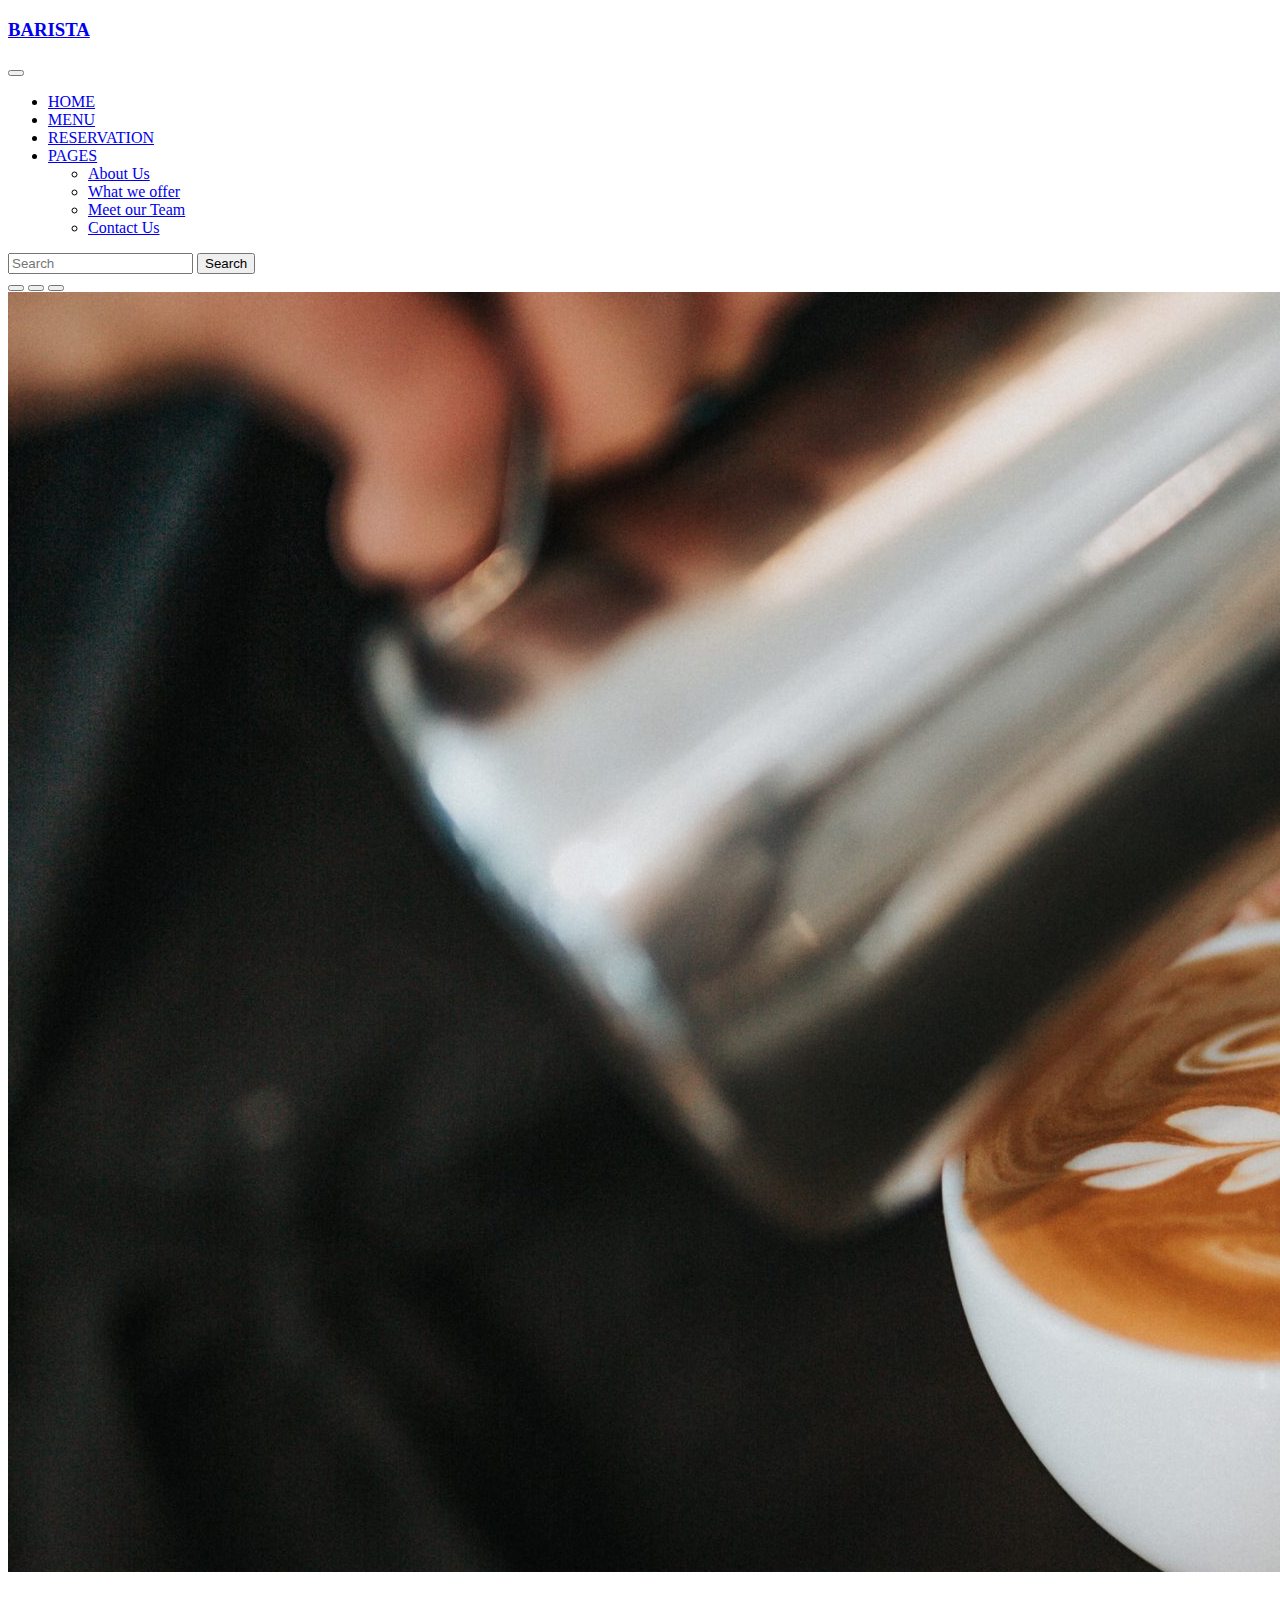
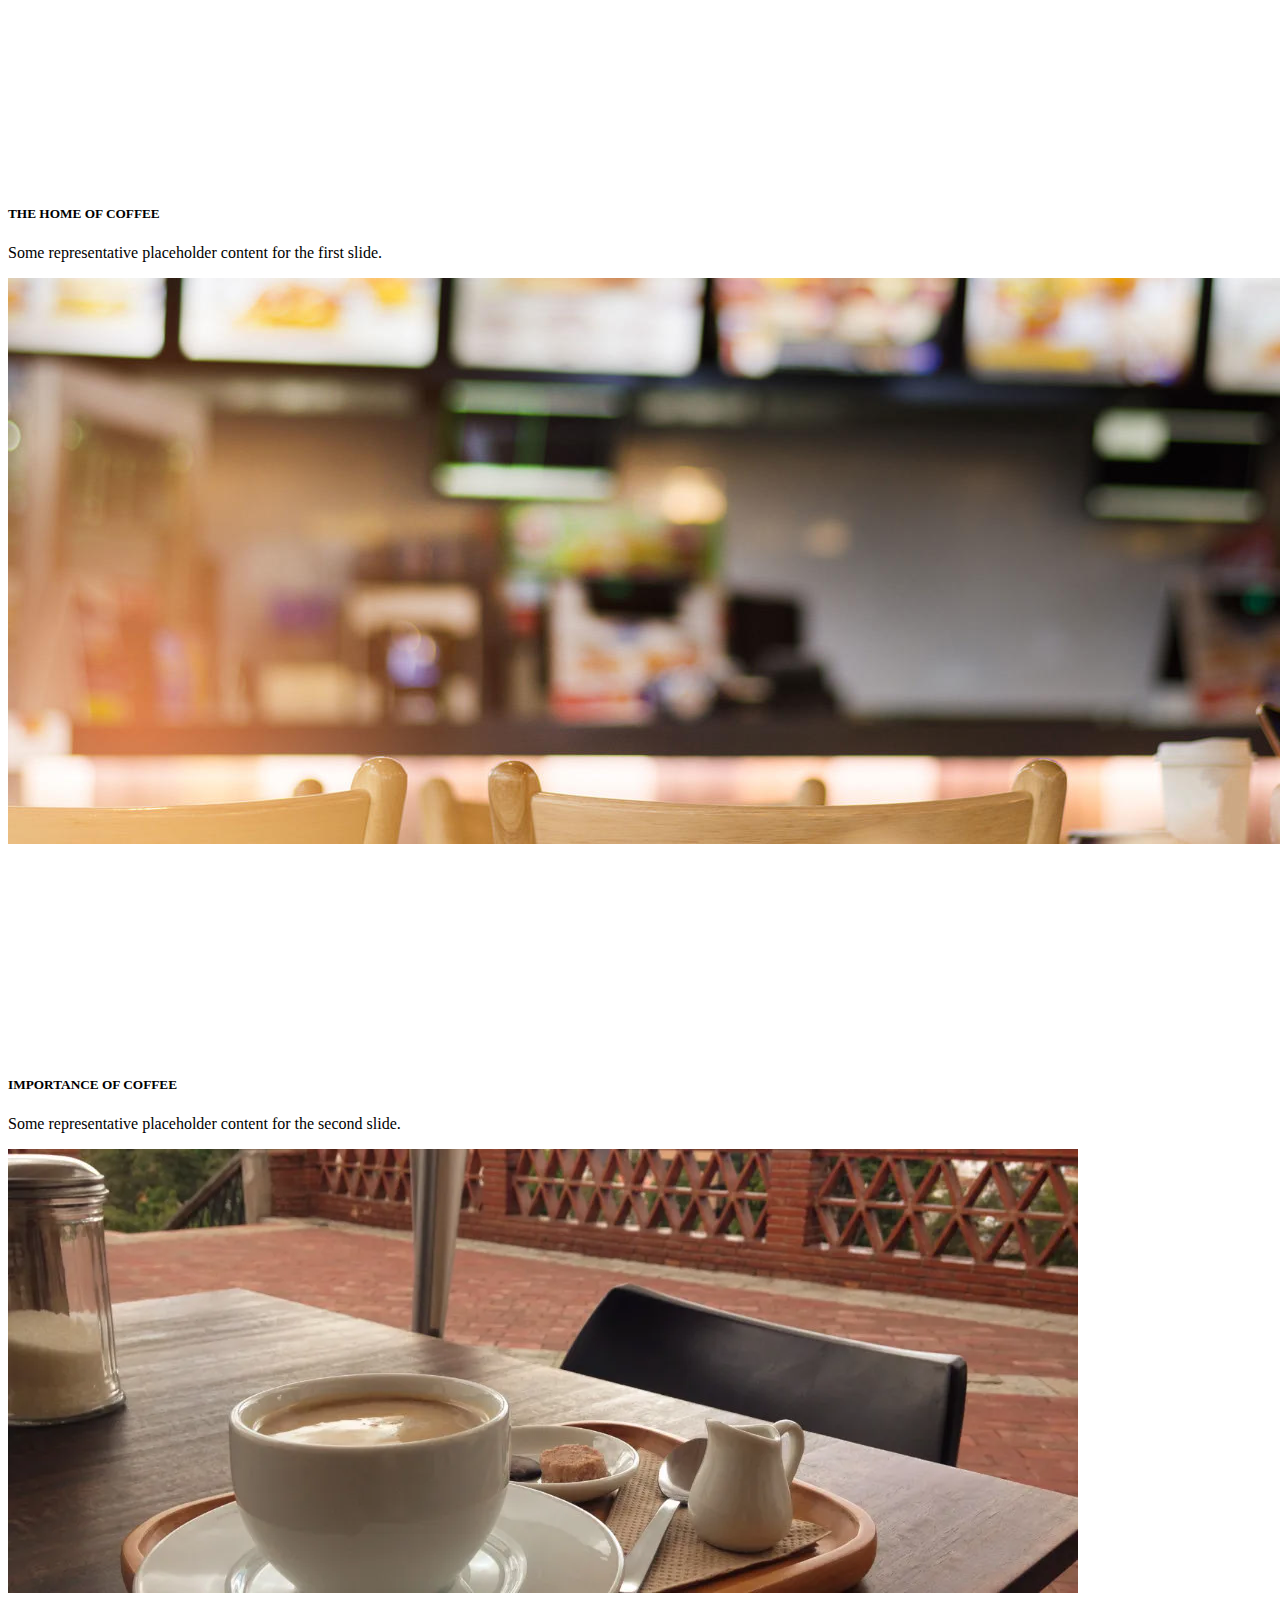
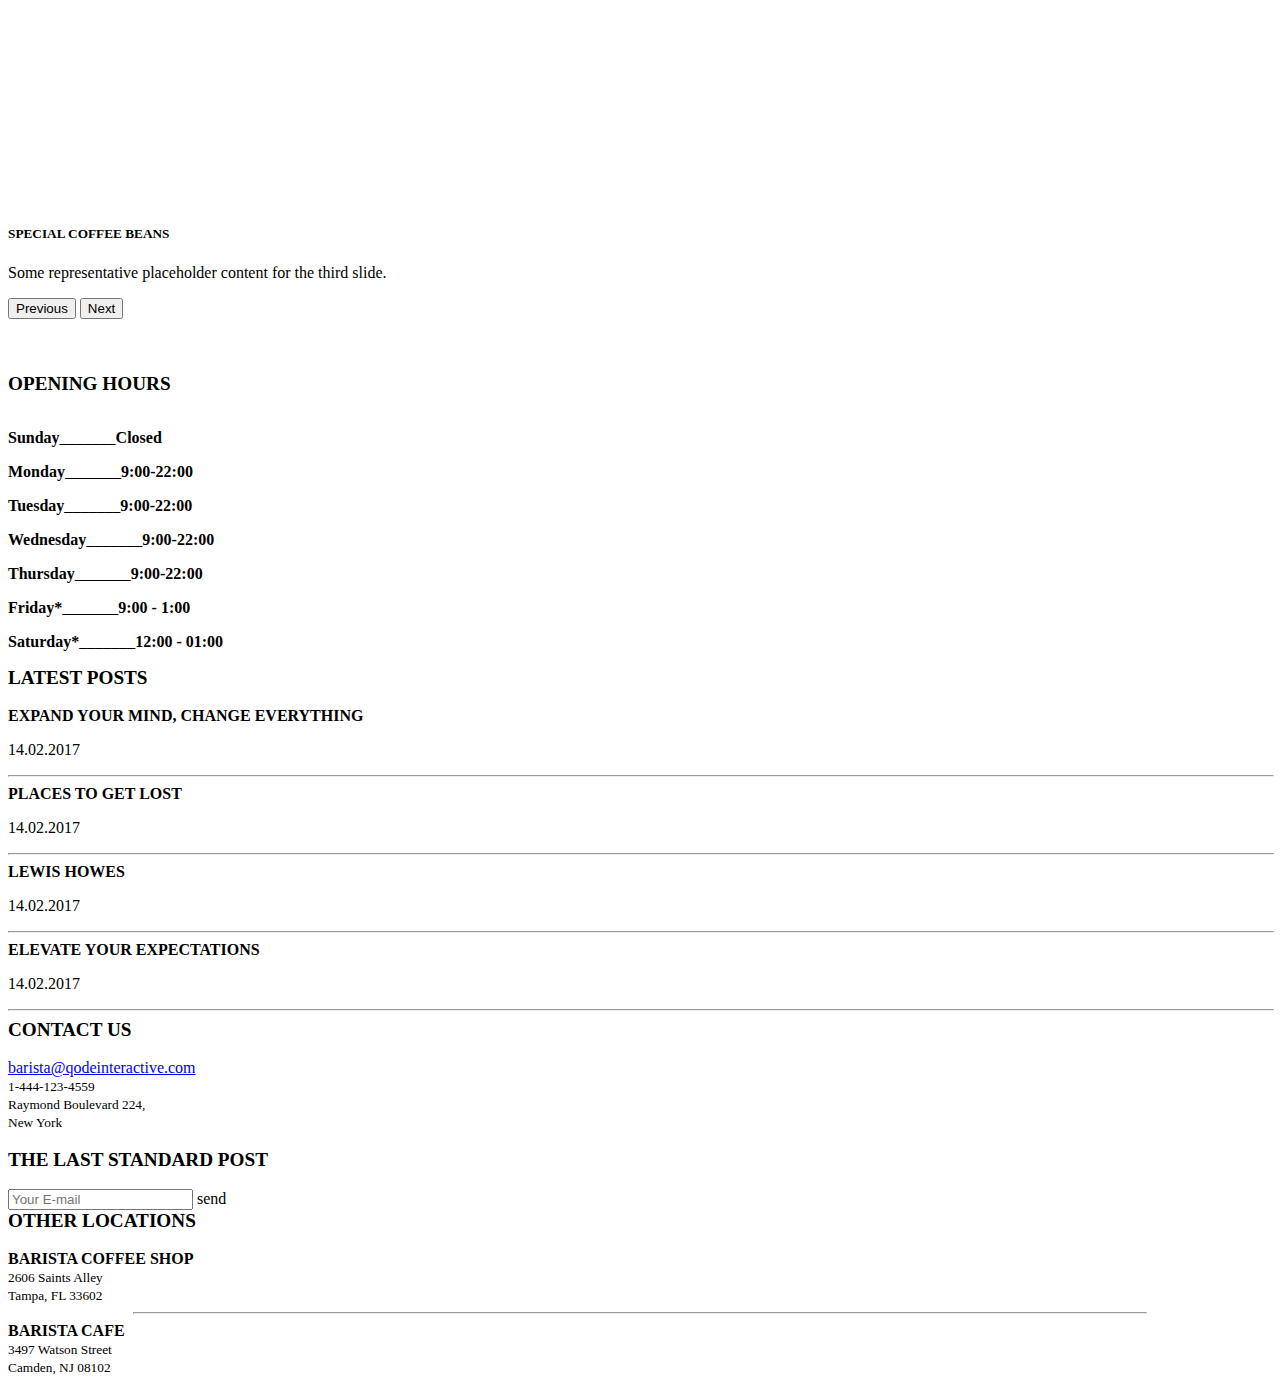
<file: reservation.html>
<!DOCTYPE html>
<html lang="en">
<head>
  <meta charset="UTF-8">
  <meta http-equiv="X-UA-Compatible" content="IE=edge">
  <meta name="viewport" content="width=device-width, initial-scale=1.0">
  <title>Reservation page</title>
  <link href="https://cdn.jsdelivr.net/npm/bootstrap@5.0.2/dist/css/bootstrap.min.css" rel="stylesheet" integrity="sha384-EVSTQN3/azprG1Anm3QDgpJLIm9Nao0Yz1ztcQTwFspd3yD65VohhpuuCOmLASjC" crossorigin="anonymous">
  <link rel="stylesheet" href="./css/reservation.css">
</head>
<body>
  <header>
    <nav class="navbar navbar-expand-md fixed-top navbar-dark">
      <a class="navbar-brand text-white" href="#"><h3 class="text-warning-emphasis"><b>BARISTA</b></h3></a>
      <button class="navbar-toggler" type="button" data-toggle="collapse" data-target="#navbarCollapse" aria-controls="navbarCollapse" aria-expanded="false" aria-label="Toggle navigation">
        <span class="navbar-toggler-icon"></span>
      </button>
      <div class="collapse navbar-collapse" id="navbarCollapse">
        <ul class="navbar-nav mr-auto">
          <li class="nav-item active">
            <a class="  text-dark nav-link" href="./index.html">HOME</a>
          </li>
          <li class=" nav-item">
            <a class="text-dark nav-link" href="./header.html">MENU</a>
          </li>
          <li class="nav-item">
            <a class=" text-dark nav-link" href="#">RESERVATION</a>
          </li>
          <li class="nav-item dropdown">
            <a class="nav-link text-dark dropdown-toggle" href="#" id="navbarDropdown" role="button" data-bs-toggle="dropdown" aria-expanded="false">
              PAGES
            </a>
            <ul class="dropdown-menu" aria-labelledby="navbarDropdown">
              <li><a class="dropdown-item" href="#">About Us</a></li>
              <li><a class="dropdown-item" href="#">What we offer</a></li>
            <li><a class="dropdown-item" href="#">Meet our  Team</a></li>
            <li><a class="dropdown-item" href="#">Contact Us</a></li>
            </ul>
          </li>
        </ul>
        <form class="d-flex ms-auto my-2">
          <input class="form-control me-2" type="search" placeholder="Search" aria-label="Search">
          <button class="btn btn-outline-dark" type="submit">Search</button>
        </form>
      </div>
    </nav>
     
<div id="carouselExampleCaptions" class="carousel slide" data-bs-ride="carousel">
  <div class="carousel-indicators">
    <button type="button" data-bs-target="#carouselExampleCaptions" data-bs-slide-to="0" class="active" aria-current="true" aria-label="Slide 1"></button>
    <button type="button" data-bs-target="#carouselExampleCaptions" data-bs-slide-to="1" aria-label="Slide 2"></button>
    <button type="button" data-bs-target="#carouselExampleCaptions" data-bs-slide-to="2" aria-label="Slide 3"></button>
  </div>
  <div class="carousel-inner">
    <div class="carousel-item active">
      <img src="./images/1st imges of header.jpg" class="d-block w-100" alt="...">
          <div class="carousel-caption d-none d-md-block">
            <img src="./images/home-1-slider-img-3.png">
            <h5>THE HOME OF COFFEE</h5>
            <p>Some representative placeholder content for the first slide.</p>
          </div>
        </div>
    <div class="carousel-item">
      <img src="./images/header 3.jpg" class="d-block w-100" alt="...">
          <div class="carousel-caption d-none d-md-block">
            <img src="./images/home-1-slider-img-3.png">
            <h5>IMPORTANCE OF COFFEE</h5>
            <p>Some representative placeholder content for the second slide.</p>
          </div>
    </div>
    <div class="carousel-item">
      <img src="./images/header-3.webp" class="d-block w-100" alt="...">
      <div class="carousel-caption d-none d-md-block">
        <img src="./images/home-1-slider-img.png">
        <h5>SPECIAL COFFEE BEANS</h5>
        <p>Some representative placeholder content for the third slide.</p>
      </div>
    </div>
  </div>
  <button class="carousel-control-prev" type="button" data-bs-target="#carouselExampleCaptions" data-bs-slide="prev">
    <span class="carousel-control-prev-icon" aria-hidden="true"></span>
    <span class="visually-hidden">Previous</span>
  </button>
  <button class="carousel-control-next" type="button" data-bs-target="#carouselExampleCaptions" data-bs-slide="next">
    <span class="carousel-control-next-icon" aria-hidden="true"></span>
    <span class="visually-hidden">Next</span>
  </button>
</div>
</div>
</div>
</div>
</header> 
<br>
<br>
<br>

<footer>
  <div class="cotainer-fluid footer-backgroud">
    <div class="row">
      <div class="col-12">
        <div class="row">
        <div class="col-lg-3">
          <big><b>OPENING HOURS</b></big>
          <br>
          <br>
         <div>
          <p><b>Sunday</b>_______<b class="text-warning-emphasis">Closed</b></p>
          <p><b>Monday</b>_______<b class="text-secondary">9:00-22:00</b></p>
          <p><b>Tuesday</b>_______<b class="text-secondary">9:00-22:00</b></p>
          <p><b>Wednesday</b>_______<b class="text-secondary">9:00-22:00</b></p>
          <p><b>Thursday</b>_______<b class="text-secondary">9:00-22:00</b></p>
          <p><b>Friday*</b>_______<b class="text-secondary">9:00 - 1:00</b></p>
          <p><b>Saturday*</b>_______<b class="text-secondary">12:00 - 01:00</b></p>
         </div>
     </div>
        <div class="col-lg-3">
          <big><b>LATEST POSTS</b></big>
          <br>
          <br>
          <div><b>EXPAND YOUR MIND, CHANGE EVERYTHING</b>
            <p>14.02.2017</p>
            <hr class="my-line">
       </div>
       <div><b>PLACES TO GET LOST</b>
        <p>14.02.2017</p>
        <hr class="my-line">
   </div>
   <div><b>LEWIS HOWES</b>
    <p>14.02.2017</p>
    <hr class="my-line">
</div>
<div><b>ELEVATE YOUR EXPECTATIONS</b>
  <p>14.02.2017</p>
  <hr class="my-line">
</div>
        </div>
        <div class="col-lg-3">
          <big><b>CONTACT US</b></big>
          <br>
          <br>
          <a href="barista@qodeinteractive.com" target="-main">barista@qodeinteractive.com</a>
          <br>
          <small>1-444-123-4559</small>
          <br>
          <small>Raymond Boulevard 224,</small>
          <br>
          <small>New York</small>
          <br>
          <br>
          <big><b>THE LAST STANDARD POST</b></big>
          <br>
          <br>
          <div class="input-group mb-3">
            <input type="text" class="form-control" placeholder="Your E-mail" aria-label="Recipient's username" aria-describedby="basic-addon2">
            <span class="input-group-text" id="basic-addon2">send</span>
          </div>
        </div>
        <div class="col-lg-3">
          <big><b>OTHER LOCATIONS</b></big>
          <br>
          <br>
          <div>
          <b>BARISTA COFFEE SHOP</b>
            <bR>
              <small>2606 Saints Alley</small>
              <br>
              <small>Tampa, FL 33602</small>
            <hr class="my-line4">
        <b>BARISTA CAFE</b>
            <br>
          <small>3497 Watson Street</small>
              <br>
              <small>Camden, NJ 08102</small>
          </div>
        </div>
        </div>
      </div>
    </div>
  </div>
 </footer>
</body>
<script src="https://cdn.jsdelivr.net/npm/bootstrap@5.0.2/dist/js/bootstrap.bundle.min.js" integrity="sha384-MrcW6ZMFYlzcLA8Nl+NtUVF0sA7MsXsP1UyJoMp4YLEuNSfAP+JcXn/tWtIaxVXM" crossorigin="anonymous"></script>
</html>
</file>
<file: css/index.css>
.prosperos {
  background-image: url("../images/App\ bg.jpg");
}
.app-btn {
  background-color: rgb(155, 116, 99);
  border-color: rgb(155, 116, 99);
  border-radius: 0%;
  height: 55px;
  width: 145px;
  color: rgb(53, 38, 38);
}
.app-btn:hover {
  background-color: aliceblue;
  color: rgb(155, 116, 99);
}
.logo{
  align-items: center;
}
.coffe-city{
  background-image: url("../images/home-1-s-slider-1.jpg");
  height: 100%;
  width: 98vh;
}
.my-nav{
  position: absolute;
  z-index: 10;
  width: 100%;
  }
  .navbar{
    background-color: rgb(219, 184, 144);
  }
  .carousel-item {
    height: 100vh;
    background: no-repeat center center scroll;
    -webkit-background-size: cover;
    -moz-background-size: cover;
    -o-background-size: cover;
    background-size: cover;
  }
.footer-backgroud {
  background-image: url("https://images.creativemarket.com/0.1.0/ps/1236850/1360/905/m1/fpnw/wm1/us3zhznzjesrkuexupcb85cond3xkppihidjwi9gthyptfl7ejixajkxbbi3gsrx-.jpg?1462362194&s=4e2da9b68478cb9d744b4a31c95a1a86"); 
}
.my-line {
  width: 100%;
}
.input-group{
  width: 80%;
  border-radius: 0%;
  border-color: black;
  border-style: bold;
}
.my-line4{
  width: 80%;
}
</file>
<file: css/reservation.css>
.footer-backgroud {
  background-image: url("https://images.creativemarket.com/0.1.0/ps/1236850/1360/905/m1/fpnw/wm1/us3zhznzjesrkuexupcb85cond3xkppihidjwi9gthyptfl7ejixajkxbbi3gsrx-.jpg?1462362194&s=4e2da9b68478cb9d744b4a31c95a1a86"); 
}
.my-line {
  width: 100%;
}
.input-group{
  width: 80%;
  border-radius: 0%;
  border-color: black;
  border-style: bold;
}
.my-line4{
  width: 80%;
}
</file>
